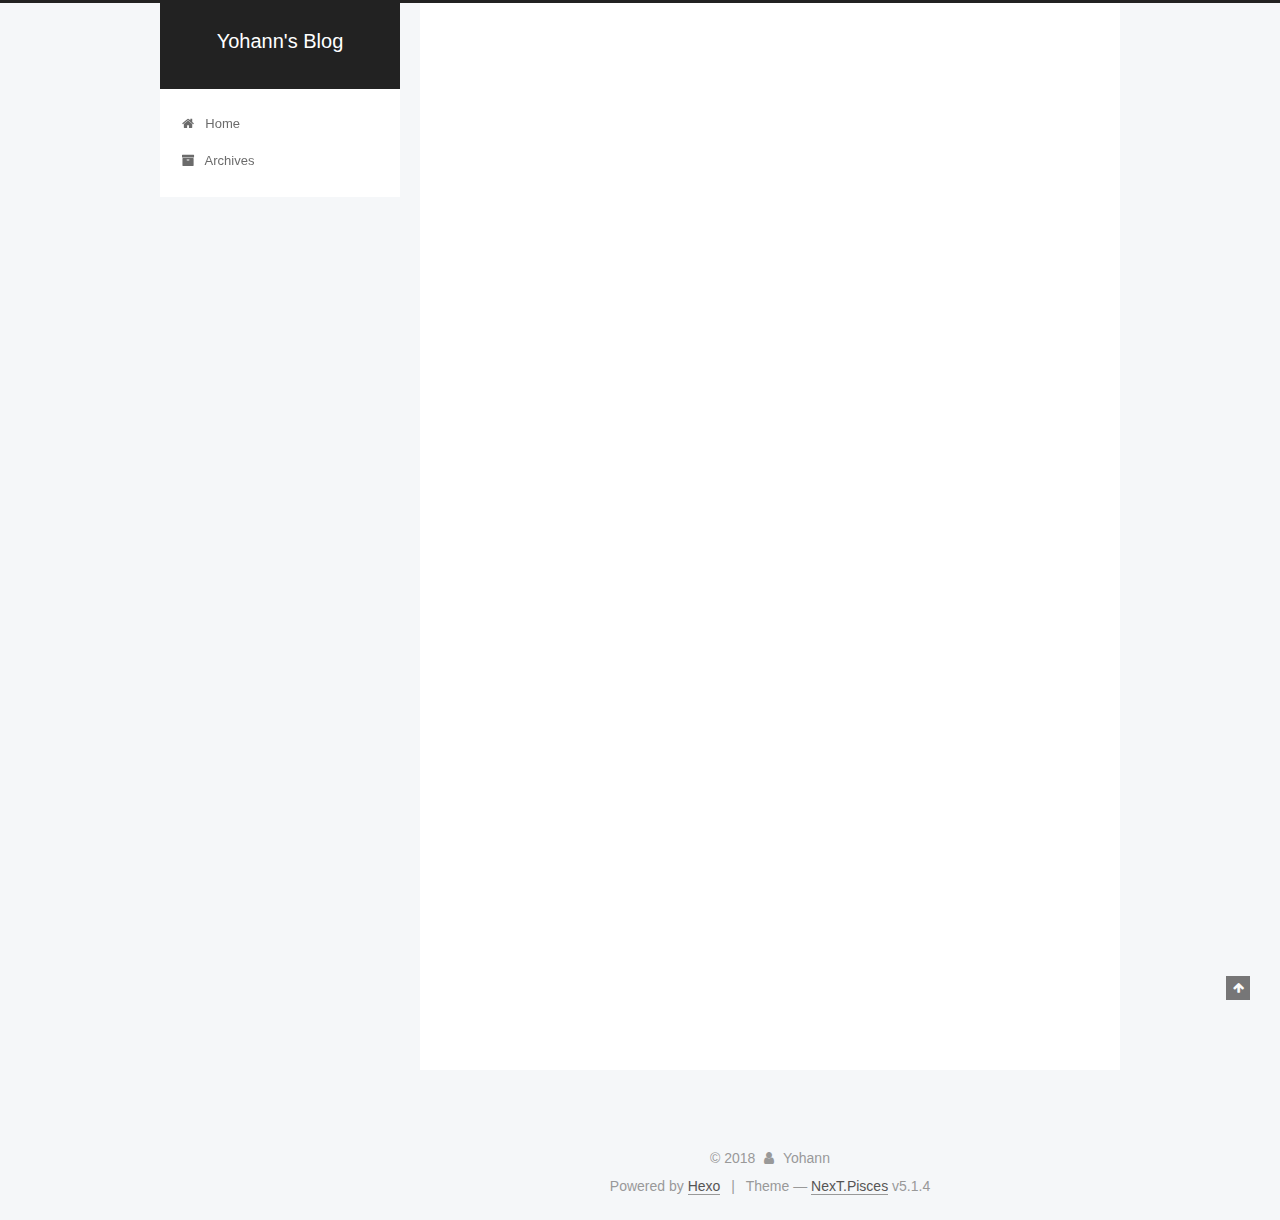
<file: index.html>
<!DOCTYPE html>



  


<html class="theme-next pisces use-motion" lang="en">
<head>
  <meta charset="UTF-8"/>
<meta http-equiv="X-UA-Compatible" content="IE=edge" />
<meta name="viewport" content="width=device-width, initial-scale=1, maximum-scale=1"/>
<meta name="theme-color" content="#222">









<meta http-equiv="Cache-Control" content="no-transform" />
<meta http-equiv="Cache-Control" content="no-siteapp" />
















  
  
  <link href="/lib/fancybox/source/jquery.fancybox.css?v=2.1.5" rel="stylesheet" type="text/css" />







<link href="/lib/font-awesome/css/font-awesome.min.css?v=4.6.2" rel="stylesheet" type="text/css" />

<link href="/css/main.css?v=5.1.4" rel="stylesheet" type="text/css" />


  <link rel="apple-touch-icon" sizes="180x180" href="/images/apple-touch-icon-next.png?v=5.1.4">


  <link rel="icon" type="image/png" sizes="32x32" href="/images/favicon-32x32-next.png?v=5.1.4">


  <link rel="icon" type="image/png" sizes="16x16" href="/images/favicon-16x16-next.png?v=5.1.4">


  <link rel="mask-icon" href="/images/logo.svg?v=5.1.4" color="#222">





  <meta name="keywords" content="Hexo, NexT" />










<meta property="og:type" content="website">
<meta property="og:title" content="Yohann&#39;s Blog">
<meta property="og:url" content="http://yoursite.com/index.html">
<meta property="og:site_name" content="Yohann&#39;s Blog">
<meta property="og:locale" content="en">
<meta name="twitter:card" content="summary">
<meta name="twitter:title" content="Yohann&#39;s Blog">



<script type="text/javascript" id="hexo.configurations">
  var NexT = window.NexT || {};
  var CONFIG = {
    root: '/',
    scheme: 'Pisces',
    version: '5.1.4',
    sidebar: {"position":"left","display":"post","offset":12,"b2t":false,"scrollpercent":false,"onmobile":false},
    fancybox: true,
    tabs: true,
    motion: {"enable":true,"async":false,"transition":{"post_block":"fadeIn","post_header":"slideDownIn","post_body":"slideDownIn","coll_header":"slideLeftIn","sidebar":"slideUpIn"}},
    duoshuo: {
      userId: '0',
      author: 'yohann'
    },
    algolia: {
      applicationID: '',
      apiKey: '',
      indexName: '',
      hits: {"per_page":10},
      labels: {"input_placeholder":"Search for Posts","hits_empty":"We didn't find any results for the search: ${query}","hits_stats":"${hits} results found in ${time} ms"}
    }
  };
</script>



  <link rel="canonical" href="http://yoursite.com/"/>





  <title>Yohann's Blog</title>
  








</head>

<body itemscope itemtype="http://schema.org/WebPage" lang="en">

  
  
    
  

  <div class="container sidebar-position-left 
  page-home">
    <div class="headband"></div>

    <header id="header" class="header" itemscope itemtype="http://schema.org/WPHeader">
      <div class="header-inner"><div class="site-brand-wrapper">
  <div class="site-meta ">
    

    <div class="custom-logo-site-title">
      <a href="/"  class="brand" rel="start">
        <span class="logo-line-before"><i></i></span>
        <span class="site-title">Yohann's Blog</span>
        <span class="logo-line-after"><i></i></span>
      </a>
    </div>
      
        <p class="site-subtitle"></p>
      
  </div>

  <div class="site-nav-toggle">
    <button>
      <span class="btn-bar"></span>
      <span class="btn-bar"></span>
      <span class="btn-bar"></span>
    </button>
  </div>
</div>

<nav class="site-nav">
  

  
    <ul id="menu" class="menu">
      
        
        <li class="menu-item menu-item-home">
          <a href="/" rel="section">
            
              <i class="menu-item-icon fa fa-fw fa-home"></i> <br />
            
            Home
          </a>
        </li>
      
        
        <li class="menu-item menu-item-archives">
          <a href="/archives/" rel="section">
            
              <i class="menu-item-icon fa fa-fw fa-archive"></i> <br />
            
            Archives
          </a>
        </li>
      

      
    </ul>
  

  
</nav>



 </div>
    </header>

    <main id="main" class="main">
      <div class="main-inner">
        <div class="content-wrap">
          <div id="content" class="content">
            
  <section id="posts" class="posts-expand">
    
      

  

  
  
  

  <article class="post post-type-normal" itemscope itemtype="http://schema.org/Article">
  
  
  
  <div class="post-block">
    <link itemprop="mainEntityOfPage" href="http://yoursite.com/2018/07/23/hello-world/">

    <span hidden itemprop="author" itemscope itemtype="http://schema.org/Person">
      <meta itemprop="name" content="Yohann">
      <meta itemprop="description" content="">
      <meta itemprop="image" content="/images/head.jpg">
    </span>

    <span hidden itemprop="publisher" itemscope itemtype="http://schema.org/Organization">
      <meta itemprop="name" content="Yohann's Blog">
    </span>

    
      <header class="post-header">

        
        
          <h1 class="post-title" itemprop="name headline">
                
                <a class="post-title-link" href="/2018/07/23/hello-world/" itemprop="url">Hello World</a></h1>
        

        <div class="post-meta">
          <span class="post-time">
            
              <span class="post-meta-item-icon">
                <i class="fa fa-calendar-o"></i>
              </span>
              
                <span class="post-meta-item-text">Posted on</span>
              
              <time title="Post created" itemprop="dateCreated datePublished" datetime="2018-07-23T16:26:42+08:00">
                2018-07-23
              </time>
            

            

            
          </span>

          

          
            
          

          
          

          

          

          

        </div>
      </header>
    

    
    
    
    <div class="post-body" itemprop="articleBody">

      
      

      
        
          
            <p>Welcome to <a href="https://hexo.io/" target="_blank" rel="noopener">Hexo</a>! This is your very first post. Check <a href="https://hexo.io/docs/" target="_blank" rel="noopener">documentation</a> for more info. If you get any problems when using Hexo, you can find the answer in <a href="https://hexo.io/docs/troubleshooting.html" target="_blank" rel="noopener">troubleshooting</a> or you can ask me on <a href="https://github.com/hexojs/hexo/issues" target="_blank" rel="noopener">GitHub</a>.</p>
<h2 id="Quick-Start"><a href="#Quick-Start" class="headerlink" title="Quick Start"></a>Quick Start</h2><h3 id="Create-a-new-post"><a href="#Create-a-new-post" class="headerlink" title="Create a new post"></a>Create a new post</h3><figure class="highlight bash"><table><tr><td class="gutter"><pre><span class="line">1</span><br></pre></td><td class="code"><pre><span class="line">$ hexo new <span class="string">"My New Post"</span></span><br></pre></td></tr></table></figure>
<p>More info: <a href="https://hexo.io/docs/writing.html" target="_blank" rel="noopener">Writing</a></p>
<h3 id="Run-server"><a href="#Run-server" class="headerlink" title="Run server"></a>Run server</h3><figure class="highlight bash"><table><tr><td class="gutter"><pre><span class="line">1</span><br></pre></td><td class="code"><pre><span class="line">$ hexo server</span><br></pre></td></tr></table></figure>
<p>More info: <a href="https://hexo.io/docs/server.html" target="_blank" rel="noopener">Server</a></p>
<h3 id="Generate-static-files"><a href="#Generate-static-files" class="headerlink" title="Generate static files"></a>Generate static files</h3><figure class="highlight bash"><table><tr><td class="gutter"><pre><span class="line">1</span><br></pre></td><td class="code"><pre><span class="line">$ hexo generate</span><br></pre></td></tr></table></figure>
<p>More info: <a href="https://hexo.io/docs/generating.html" target="_blank" rel="noopener">Generating</a></p>
<h3 id="Deploy-to-remote-sites"><a href="#Deploy-to-remote-sites" class="headerlink" title="Deploy to remote sites"></a>Deploy to remote sites</h3><figure class="highlight bash"><table><tr><td class="gutter"><pre><span class="line">1</span><br></pre></td><td class="code"><pre><span class="line">$ hexo deploy</span><br></pre></td></tr></table></figure>
<p>More info: <a href="https://hexo.io/docs/deployment.html" target="_blank" rel="noopener">Deployment</a></p>

          
        
      
    </div>
    
    
    

    

    

    

    <footer class="post-footer">
      

      

      

      
      
        <div class="post-eof"></div>
      
    </footer>
  </div>
  
  
  
  </article>


    
  </section>

  


          </div>
          


          

        </div>
        
          
  
  <div class="sidebar-toggle">
    <div class="sidebar-toggle-line-wrap">
      <span class="sidebar-toggle-line sidebar-toggle-line-first"></span>
      <span class="sidebar-toggle-line sidebar-toggle-line-middle"></span>
      <span class="sidebar-toggle-line sidebar-toggle-line-last"></span>
    </div>
  </div>

  <aside id="sidebar" class="sidebar">
    
    <div class="sidebar-inner">

      

      

      <section class="site-overview-wrap sidebar-panel sidebar-panel-active">
        <div class="site-overview">
          <div class="site-author motion-element" itemprop="author" itemscope itemtype="http://schema.org/Person">
            
              <img class="site-author-image" itemprop="image"
                src="/images/head.jpg"
                alt="Yohann" />
            
              <p class="site-author-name" itemprop="name">Yohann</p>
              <p class="site-description motion-element" itemprop="description"></p>
          </div>

          <nav class="site-state motion-element">

            
              <div class="site-state-item site-state-posts">
              
                <a href="/archives/">
              
                  <span class="site-state-item-count">1</span>
                  <span class="site-state-item-name">posts</span>
                </a>
              </div>
            

            

            

          </nav>

          

          

          
          

          
          

          

        </div>
      </section>

      

      

    </div>
  </aside>


        
      </div>
    </main>

    <footer id="footer" class="footer">
      <div class="footer-inner">
        <div class="copyright">&copy; <span itemprop="copyrightYear">2018</span>
  <span class="with-love">
    <i class="fa fa-user"></i>
  </span>
  <span class="author" itemprop="copyrightHolder">Yohann</span>

  
</div>


  <div class="powered-by">Powered by <a class="theme-link" target="_blank" href="https://hexo.io">Hexo</a></div>



  <span class="post-meta-divider">|</span>



  <div class="theme-info">Theme &mdash; <a class="theme-link" target="_blank" href="https://github.com/iissnan/hexo-theme-next">NexT.Pisces</a> v5.1.4</div>




        







        
      </div>
    </footer>

    
      <div class="back-to-top">
        <i class="fa fa-arrow-up"></i>
        
      </div>
    

    

  </div>

  

<script type="text/javascript">
  if (Object.prototype.toString.call(window.Promise) !== '[object Function]') {
    window.Promise = null;
  }
</script>









  












  
  
    <script type="text/javascript" src="/lib/jquery/index.js?v=2.1.3"></script>
  

  
  
    <script type="text/javascript" src="/lib/fastclick/lib/fastclick.min.js?v=1.0.6"></script>
  

  
  
    <script type="text/javascript" src="/lib/jquery_lazyload/jquery.lazyload.js?v=1.9.7"></script>
  

  
  
    <script type="text/javascript" src="/lib/velocity/velocity.min.js?v=1.2.1"></script>
  

  
  
    <script type="text/javascript" src="/lib/velocity/velocity.ui.min.js?v=1.2.1"></script>
  

  
  
    <script type="text/javascript" src="/lib/fancybox/source/jquery.fancybox.pack.js?v=2.1.5"></script>
  


  


  <script type="text/javascript" src="/js/src/utils.js?v=5.1.4"></script>

  <script type="text/javascript" src="/js/src/motion.js?v=5.1.4"></script>



  
  


  <script type="text/javascript" src="/js/src/affix.js?v=5.1.4"></script>

  <script type="text/javascript" src="/js/src/schemes/pisces.js?v=5.1.4"></script>



  

  


  <script type="text/javascript" src="/js/src/bootstrap.js?v=5.1.4"></script>



  


  




	





  





  












  





  

  

  

  
  

  

  

  

</body>
</html>
</file>
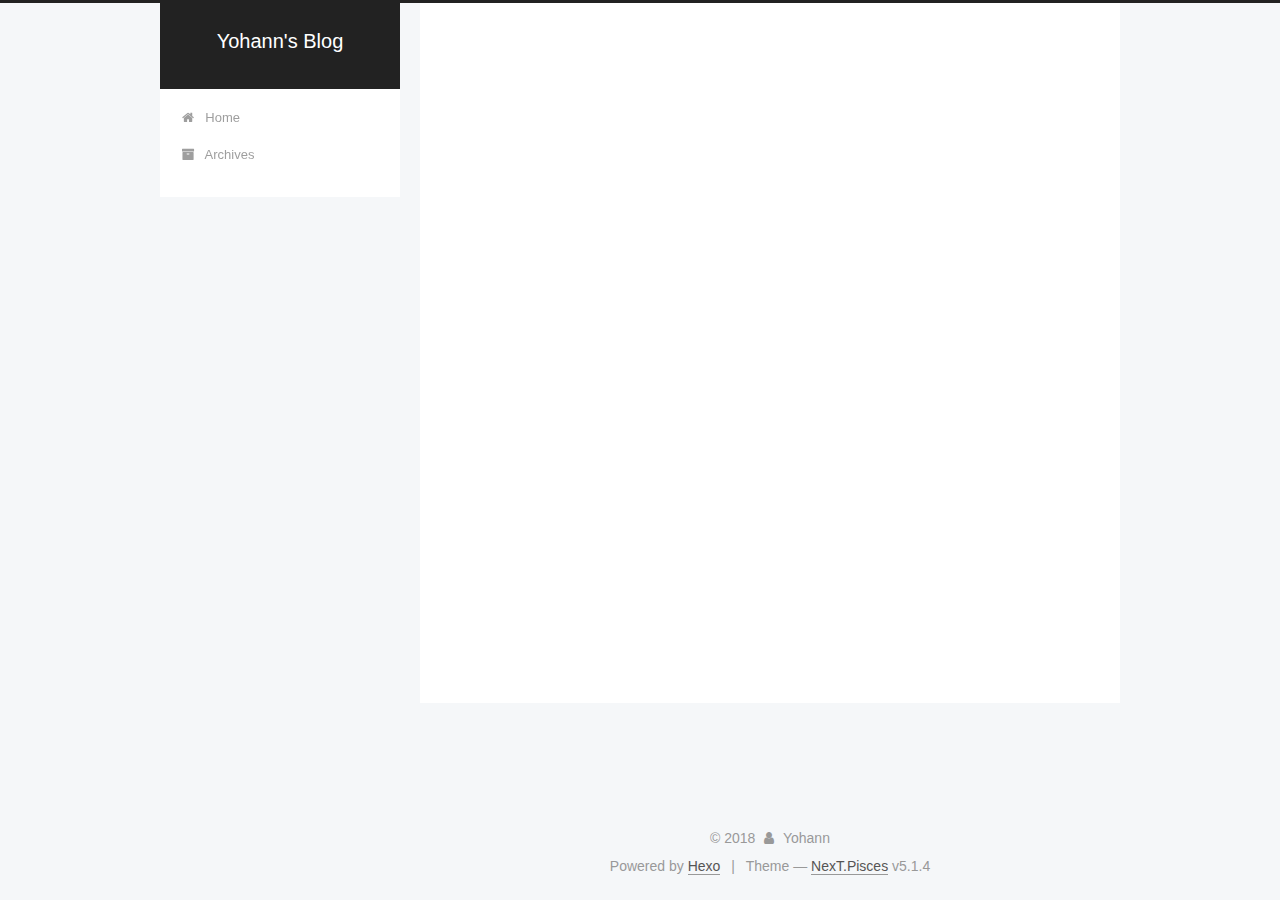
<file: archives/index.html>
<!DOCTYPE html>



  


<html class="theme-next pisces use-motion" lang="en">
<head>
  <meta charset="UTF-8"/>
<meta http-equiv="X-UA-Compatible" content="IE=edge" />
<meta name="viewport" content="width=device-width, initial-scale=1, maximum-scale=1"/>
<meta name="theme-color" content="#222">









<meta http-equiv="Cache-Control" content="no-transform" />
<meta http-equiv="Cache-Control" content="no-siteapp" />
















  
  
  <link href="/lib/fancybox/source/jquery.fancybox.css?v=2.1.5" rel="stylesheet" type="text/css" />







<link href="/lib/font-awesome/css/font-awesome.min.css?v=4.6.2" rel="stylesheet" type="text/css" />

<link href="/css/main.css?v=5.1.4" rel="stylesheet" type="text/css" />


  <link rel="apple-touch-icon" sizes="180x180" href="/images/apple-touch-icon-next.png?v=5.1.4">


  <link rel="icon" type="image/png" sizes="32x32" href="/images/favicon-32x32-next.png?v=5.1.4">


  <link rel="icon" type="image/png" sizes="16x16" href="/images/favicon-16x16-next.png?v=5.1.4">


  <link rel="mask-icon" href="/images/logo.svg?v=5.1.4" color="#222">





  <meta name="keywords" content="Hexo, NexT" />










<meta property="og:type" content="website">
<meta property="og:title" content="Yohann&#39;s Blog">
<meta property="og:url" content="http://yoursite.com/archives/index.html">
<meta property="og:site_name" content="Yohann&#39;s Blog">
<meta property="og:locale" content="en">
<meta name="twitter:card" content="summary">
<meta name="twitter:title" content="Yohann&#39;s Blog">



<script type="text/javascript" id="hexo.configurations">
  var NexT = window.NexT || {};
  var CONFIG = {
    root: '/',
    scheme: 'Pisces',
    version: '5.1.4',
    sidebar: {"position":"left","display":"post","offset":12,"b2t":false,"scrollpercent":false,"onmobile":false},
    fancybox: true,
    tabs: true,
    motion: {"enable":true,"async":false,"transition":{"post_block":"fadeIn","post_header":"slideDownIn","post_body":"slideDownIn","coll_header":"slideLeftIn","sidebar":"slideUpIn"}},
    duoshuo: {
      userId: '0',
      author: 'yohann'
    },
    algolia: {
      applicationID: '',
      apiKey: '',
      indexName: '',
      hits: {"per_page":10},
      labels: {"input_placeholder":"Search for Posts","hits_empty":"We didn't find any results for the search: ${query}","hits_stats":"${hits} results found in ${time} ms"}
    }
  };
</script>



  <link rel="canonical" href="http://yoursite.com/archives/"/>





  <title>Archive | Yohann's Blog</title>
  








</head>

<body itemscope itemtype="http://schema.org/WebPage" lang="en">

  
  
    
  

  <div class="container sidebar-position-left page-archive">
    <div class="headband"></div>

    <header id="header" class="header" itemscope itemtype="http://schema.org/WPHeader">
      <div class="header-inner"><div class="site-brand-wrapper">
  <div class="site-meta ">
    

    <div class="custom-logo-site-title">
      <a href="/"  class="brand" rel="start">
        <span class="logo-line-before"><i></i></span>
        <span class="site-title">Yohann's Blog</span>
        <span class="logo-line-after"><i></i></span>
      </a>
    </div>
      
        <p class="site-subtitle"></p>
      
  </div>

  <div class="site-nav-toggle">
    <button>
      <span class="btn-bar"></span>
      <span class="btn-bar"></span>
      <span class="btn-bar"></span>
    </button>
  </div>
</div>

<nav class="site-nav">
  

  
    <ul id="menu" class="menu">
      
        
        <li class="menu-item menu-item-home">
          <a href="/" rel="section">
            
              <i class="menu-item-icon fa fa-fw fa-home"></i> <br />
            
            Home
          </a>
        </li>
      
        
        <li class="menu-item menu-item-archives">
          <a href="/archives/" rel="section">
            
              <i class="menu-item-icon fa fa-fw fa-archive"></i> <br />
            
            Archives
          </a>
        </li>
      

      
    </ul>
  

  
</nav>



 </div>
    </header>

    <main id="main" class="main">
      <div class="main-inner">
        <div class="content-wrap">
          <div id="content" class="content">
            

  
  
  
  <div class="post-block archive">
    <div id="posts" class="posts-collapse">
      <span class="archive-move-on"></span>

      <span class="archive-page-counter">
        
        
        
          
        
        Um..! 1 post. Keep on posting.
      </span>

      

        
        
        

        
          
          <div class="collection-title">
            <h1 class="archive-year" id="archive-year-2018">2018</h1>
          </div>
        
        

        

  <article class="post post-type-normal" itemscope itemtype="http://schema.org/Article">
    <header class="post-header">

      <h2 class="post-title">
        
            <a class="post-title-link" href="/2018/07/23/hello-world/" itemprop="url">
              
                <span itemprop="name">Hello World</span>
              
            </a>
        
      </h2>

      <div class="post-meta">
        <time class="post-time" itemprop="dateCreated"
              datetime="2018-07-23T16:26:42+08:00"
              content="2018-07-23" >
          07-23
        </time>
      </div>

    </header>
  </article>



      

    </div>
  </div>
  
  
  

  



          </div>
          


          

        </div>
        
          
  
  <div class="sidebar-toggle">
    <div class="sidebar-toggle-line-wrap">
      <span class="sidebar-toggle-line sidebar-toggle-line-first"></span>
      <span class="sidebar-toggle-line sidebar-toggle-line-middle"></span>
      <span class="sidebar-toggle-line sidebar-toggle-line-last"></span>
    </div>
  </div>

  <aside id="sidebar" class="sidebar">
    
    <div class="sidebar-inner">

      

      

      <section class="site-overview-wrap sidebar-panel sidebar-panel-active">
        <div class="site-overview">
          <div class="site-author motion-element" itemprop="author" itemscope itemtype="http://schema.org/Person">
            
              <img class="site-author-image" itemprop="image"
                src="/images/head.jpg"
                alt="Yohann" />
            
              <p class="site-author-name" itemprop="name">Yohann</p>
              <p class="site-description motion-element" itemprop="description"></p>
          </div>

          <nav class="site-state motion-element">

            
              <div class="site-state-item site-state-posts">
              
                <a href="/archives/">
              
                  <span class="site-state-item-count">1</span>
                  <span class="site-state-item-name">posts</span>
                </a>
              </div>
            

            

            

          </nav>

          

          

          
          

          
          

          

        </div>
      </section>

      

      

    </div>
  </aside>


        
      </div>
    </main>

    <footer id="footer" class="footer">
      <div class="footer-inner">
        <div class="copyright">&copy; <span itemprop="copyrightYear">2018</span>
  <span class="with-love">
    <i class="fa fa-user"></i>
  </span>
  <span class="author" itemprop="copyrightHolder">Yohann</span>

  
</div>


  <div class="powered-by">Powered by <a class="theme-link" target="_blank" href="https://hexo.io">Hexo</a></div>



  <span class="post-meta-divider">|</span>



  <div class="theme-info">Theme &mdash; <a class="theme-link" target="_blank" href="https://github.com/iissnan/hexo-theme-next">NexT.Pisces</a> v5.1.4</div>




        







        
      </div>
    </footer>

    
      <div class="back-to-top">
        <i class="fa fa-arrow-up"></i>
        
      </div>
    

    

  </div>

  

<script type="text/javascript">
  if (Object.prototype.toString.call(window.Promise) !== '[object Function]') {
    window.Promise = null;
  }
</script>









  












  
  
    <script type="text/javascript" src="/lib/jquery/index.js?v=2.1.3"></script>
  

  
  
    <script type="text/javascript" src="/lib/fastclick/lib/fastclick.min.js?v=1.0.6"></script>
  

  
  
    <script type="text/javascript" src="/lib/jquery_lazyload/jquery.lazyload.js?v=1.9.7"></script>
  

  
  
    <script type="text/javascript" src="/lib/velocity/velocity.min.js?v=1.2.1"></script>
  

  
  
    <script type="text/javascript" src="/lib/velocity/velocity.ui.min.js?v=1.2.1"></script>
  

  
  
    <script type="text/javascript" src="/lib/fancybox/source/jquery.fancybox.pack.js?v=2.1.5"></script>
  


  


  <script type="text/javascript" src="/js/src/utils.js?v=5.1.4"></script>

  <script type="text/javascript" src="/js/src/motion.js?v=5.1.4"></script>



  
  


  <script type="text/javascript" src="/js/src/affix.js?v=5.1.4"></script>

  <script type="text/javascript" src="/js/src/schemes/pisces.js?v=5.1.4"></script>



  

  


  <script type="text/javascript" src="/js/src/bootstrap.js?v=5.1.4"></script>



  


  




	





  





  












  





  

  

  

  
  

  

  

  

</body>
</html>
</file>
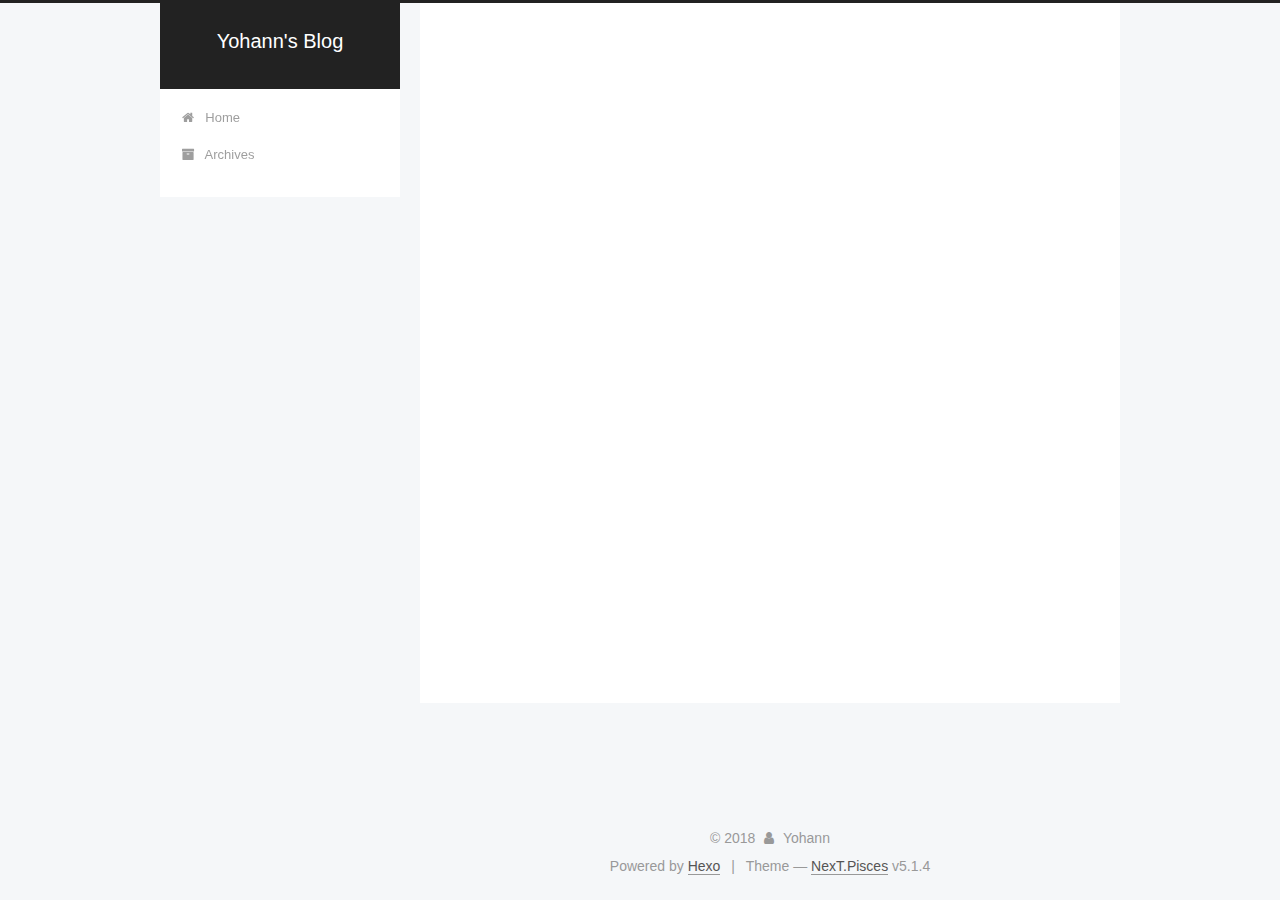
<file: archives/2018/index.html>
<!DOCTYPE html>



  


<html class="theme-next pisces use-motion" lang="en">
<head>
  <meta charset="UTF-8"/>
<meta http-equiv="X-UA-Compatible" content="IE=edge" />
<meta name="viewport" content="width=device-width, initial-scale=1, maximum-scale=1"/>
<meta name="theme-color" content="#222">









<meta http-equiv="Cache-Control" content="no-transform" />
<meta http-equiv="Cache-Control" content="no-siteapp" />
















  
  
  <link href="/lib/fancybox/source/jquery.fancybox.css?v=2.1.5" rel="stylesheet" type="text/css" />







<link href="/lib/font-awesome/css/font-awesome.min.css?v=4.6.2" rel="stylesheet" type="text/css" />

<link href="/css/main.css?v=5.1.4" rel="stylesheet" type="text/css" />


  <link rel="apple-touch-icon" sizes="180x180" href="/images/apple-touch-icon-next.png?v=5.1.4">


  <link rel="icon" type="image/png" sizes="32x32" href="/images/favicon-32x32-next.png?v=5.1.4">


  <link rel="icon" type="image/png" sizes="16x16" href="/images/favicon-16x16-next.png?v=5.1.4">


  <link rel="mask-icon" href="/images/logo.svg?v=5.1.4" color="#222">





  <meta name="keywords" content="Hexo, NexT" />










<meta property="og:type" content="website">
<meta property="og:title" content="Yohann&#39;s Blog">
<meta property="og:url" content="http://yoursite.com/archives/2018/index.html">
<meta property="og:site_name" content="Yohann&#39;s Blog">
<meta property="og:locale" content="en">
<meta name="twitter:card" content="summary">
<meta name="twitter:title" content="Yohann&#39;s Blog">



<script type="text/javascript" id="hexo.configurations">
  var NexT = window.NexT || {};
  var CONFIG = {
    root: '/',
    scheme: 'Pisces',
    version: '5.1.4',
    sidebar: {"position":"left","display":"post","offset":12,"b2t":false,"scrollpercent":false,"onmobile":false},
    fancybox: true,
    tabs: true,
    motion: {"enable":true,"async":false,"transition":{"post_block":"fadeIn","post_header":"slideDownIn","post_body":"slideDownIn","coll_header":"slideLeftIn","sidebar":"slideUpIn"}},
    duoshuo: {
      userId: '0',
      author: 'yohann'
    },
    algolia: {
      applicationID: '',
      apiKey: '',
      indexName: '',
      hits: {"per_page":10},
      labels: {"input_placeholder":"Search for Posts","hits_empty":"We didn't find any results for the search: ${query}","hits_stats":"${hits} results found in ${time} ms"}
    }
  };
</script>



  <link rel="canonical" href="http://yoursite.com/archives/2018/"/>





  <title>Archive | Yohann's Blog</title>
  








</head>

<body itemscope itemtype="http://schema.org/WebPage" lang="en">

  
  
    
  

  <div class="container sidebar-position-left page-archive">
    <div class="headband"></div>

    <header id="header" class="header" itemscope itemtype="http://schema.org/WPHeader">
      <div class="header-inner"><div class="site-brand-wrapper">
  <div class="site-meta ">
    

    <div class="custom-logo-site-title">
      <a href="/"  class="brand" rel="start">
        <span class="logo-line-before"><i></i></span>
        <span class="site-title">Yohann's Blog</span>
        <span class="logo-line-after"><i></i></span>
      </a>
    </div>
      
        <p class="site-subtitle"></p>
      
  </div>

  <div class="site-nav-toggle">
    <button>
      <span class="btn-bar"></span>
      <span class="btn-bar"></span>
      <span class="btn-bar"></span>
    </button>
  </div>
</div>

<nav class="site-nav">
  

  
    <ul id="menu" class="menu">
      
        
        <li class="menu-item menu-item-home">
          <a href="/" rel="section">
            
              <i class="menu-item-icon fa fa-fw fa-home"></i> <br />
            
            Home
          </a>
        </li>
      
        
        <li class="menu-item menu-item-archives">
          <a href="/archives/" rel="section">
            
              <i class="menu-item-icon fa fa-fw fa-archive"></i> <br />
            
            Archives
          </a>
        </li>
      

      
    </ul>
  

  
</nav>



 </div>
    </header>

    <main id="main" class="main">
      <div class="main-inner">
        <div class="content-wrap">
          <div id="content" class="content">
            

  
  
  
  <div class="post-block archive">
    <div id="posts" class="posts-collapse">
      <span class="archive-move-on"></span>

      <span class="archive-page-counter">
        
        
        
          
        
        Um..! 1 post. Keep on posting.
      </span>

      

        
        
        

        
          
          <div class="collection-title">
            <h1 class="archive-year" id="archive-year-2018">2018</h1>
          </div>
        
        

        

  <article class="post post-type-normal" itemscope itemtype="http://schema.org/Article">
    <header class="post-header">

      <h2 class="post-title">
        
            <a class="post-title-link" href="/2018/07/23/hello-world/" itemprop="url">
              
                <span itemprop="name">Hello World</span>
              
            </a>
        
      </h2>

      <div class="post-meta">
        <time class="post-time" itemprop="dateCreated"
              datetime="2018-07-23T16:26:42+08:00"
              content="2018-07-23" >
          07-23
        </time>
      </div>

    </header>
  </article>



      

    </div>
  </div>
  
  
  

  



          </div>
          


          

        </div>
        
          
  
  <div class="sidebar-toggle">
    <div class="sidebar-toggle-line-wrap">
      <span class="sidebar-toggle-line sidebar-toggle-line-first"></span>
      <span class="sidebar-toggle-line sidebar-toggle-line-middle"></span>
      <span class="sidebar-toggle-line sidebar-toggle-line-last"></span>
    </div>
  </div>

  <aside id="sidebar" class="sidebar">
    
    <div class="sidebar-inner">

      

      

      <section class="site-overview-wrap sidebar-panel sidebar-panel-active">
        <div class="site-overview">
          <div class="site-author motion-element" itemprop="author" itemscope itemtype="http://schema.org/Person">
            
              <img class="site-author-image" itemprop="image"
                src="/images/head.jpg"
                alt="Yohann" />
            
              <p class="site-author-name" itemprop="name">Yohann</p>
              <p class="site-description motion-element" itemprop="description"></p>
          </div>

          <nav class="site-state motion-element">

            
              <div class="site-state-item site-state-posts">
              
                <a href="/archives/">
              
                  <span class="site-state-item-count">1</span>
                  <span class="site-state-item-name">posts</span>
                </a>
              </div>
            

            

            

          </nav>

          

          

          
          

          
          

          

        </div>
      </section>

      

      

    </div>
  </aside>


        
      </div>
    </main>

    <footer id="footer" class="footer">
      <div class="footer-inner">
        <div class="copyright">&copy; <span itemprop="copyrightYear">2018</span>
  <span class="with-love">
    <i class="fa fa-user"></i>
  </span>
  <span class="author" itemprop="copyrightHolder">Yohann</span>

  
</div>


  <div class="powered-by">Powered by <a class="theme-link" target="_blank" href="https://hexo.io">Hexo</a></div>



  <span class="post-meta-divider">|</span>



  <div class="theme-info">Theme &mdash; <a class="theme-link" target="_blank" href="https://github.com/iissnan/hexo-theme-next">NexT.Pisces</a> v5.1.4</div>




        







        
      </div>
    </footer>

    
      <div class="back-to-top">
        <i class="fa fa-arrow-up"></i>
        
      </div>
    

    

  </div>

  

<script type="text/javascript">
  if (Object.prototype.toString.call(window.Promise) !== '[object Function]') {
    window.Promise = null;
  }
</script>









  












  
  
    <script type="text/javascript" src="/lib/jquery/index.js?v=2.1.3"></script>
  

  
  
    <script type="text/javascript" src="/lib/fastclick/lib/fastclick.min.js?v=1.0.6"></script>
  

  
  
    <script type="text/javascript" src="/lib/jquery_lazyload/jquery.lazyload.js?v=1.9.7"></script>
  

  
  
    <script type="text/javascript" src="/lib/velocity/velocity.min.js?v=1.2.1"></script>
  

  
  
    <script type="text/javascript" src="/lib/velocity/velocity.ui.min.js?v=1.2.1"></script>
  

  
  
    <script type="text/javascript" src="/lib/fancybox/source/jquery.fancybox.pack.js?v=2.1.5"></script>
  


  


  <script type="text/javascript" src="/js/src/utils.js?v=5.1.4"></script>

  <script type="text/javascript" src="/js/src/motion.js?v=5.1.4"></script>



  
  


  <script type="text/javascript" src="/js/src/affix.js?v=5.1.4"></script>

  <script type="text/javascript" src="/js/src/schemes/pisces.js?v=5.1.4"></script>



  

  


  <script type="text/javascript" src="/js/src/bootstrap.js?v=5.1.4"></script>



  


  




	





  





  












  





  

  

  

  
  

  

  

  

</body>
</html>
</file>
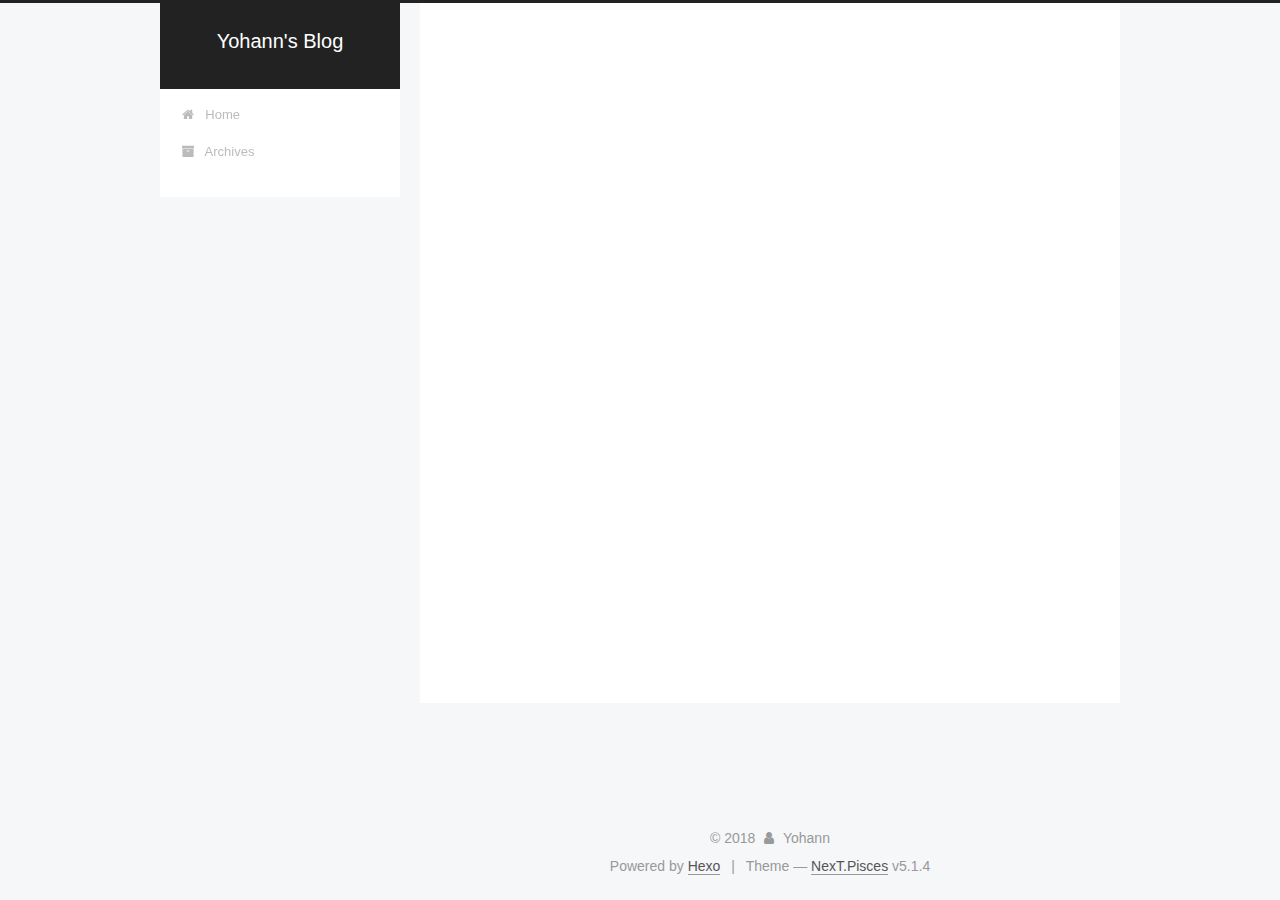
<file: archives/2018/07/index.html>
<!DOCTYPE html>



  


<html class="theme-next pisces use-motion" lang="en">
<head>
  <meta charset="UTF-8"/>
<meta http-equiv="X-UA-Compatible" content="IE=edge" />
<meta name="viewport" content="width=device-width, initial-scale=1, maximum-scale=1"/>
<meta name="theme-color" content="#222">









<meta http-equiv="Cache-Control" content="no-transform" />
<meta http-equiv="Cache-Control" content="no-siteapp" />
















  
  
  <link href="/lib/fancybox/source/jquery.fancybox.css?v=2.1.5" rel="stylesheet" type="text/css" />







<link href="/lib/font-awesome/css/font-awesome.min.css?v=4.6.2" rel="stylesheet" type="text/css" />

<link href="/css/main.css?v=5.1.4" rel="stylesheet" type="text/css" />


  <link rel="apple-touch-icon" sizes="180x180" href="/images/apple-touch-icon-next.png?v=5.1.4">


  <link rel="icon" type="image/png" sizes="32x32" href="/images/favicon-32x32-next.png?v=5.1.4">


  <link rel="icon" type="image/png" sizes="16x16" href="/images/favicon-16x16-next.png?v=5.1.4">


  <link rel="mask-icon" href="/images/logo.svg?v=5.1.4" color="#222">





  <meta name="keywords" content="Hexo, NexT" />










<meta property="og:type" content="website">
<meta property="og:title" content="Yohann&#39;s Blog">
<meta property="og:url" content="http://yoursite.com/archives/2018/07/index.html">
<meta property="og:site_name" content="Yohann&#39;s Blog">
<meta property="og:locale" content="en">
<meta name="twitter:card" content="summary">
<meta name="twitter:title" content="Yohann&#39;s Blog">



<script type="text/javascript" id="hexo.configurations">
  var NexT = window.NexT || {};
  var CONFIG = {
    root: '/',
    scheme: 'Pisces',
    version: '5.1.4',
    sidebar: {"position":"left","display":"post","offset":12,"b2t":false,"scrollpercent":false,"onmobile":false},
    fancybox: true,
    tabs: true,
    motion: {"enable":true,"async":false,"transition":{"post_block":"fadeIn","post_header":"slideDownIn","post_body":"slideDownIn","coll_header":"slideLeftIn","sidebar":"slideUpIn"}},
    duoshuo: {
      userId: '0',
      author: 'yohann'
    },
    algolia: {
      applicationID: '',
      apiKey: '',
      indexName: '',
      hits: {"per_page":10},
      labels: {"input_placeholder":"Search for Posts","hits_empty":"We didn't find any results for the search: ${query}","hits_stats":"${hits} results found in ${time} ms"}
    }
  };
</script>



  <link rel="canonical" href="http://yoursite.com/archives/2018/07/"/>





  <title>Archive | Yohann's Blog</title>
  








</head>

<body itemscope itemtype="http://schema.org/WebPage" lang="en">

  
  
    
  

  <div class="container sidebar-position-left page-archive">
    <div class="headband"></div>

    <header id="header" class="header" itemscope itemtype="http://schema.org/WPHeader">
      <div class="header-inner"><div class="site-brand-wrapper">
  <div class="site-meta ">
    

    <div class="custom-logo-site-title">
      <a href="/"  class="brand" rel="start">
        <span class="logo-line-before"><i></i></span>
        <span class="site-title">Yohann's Blog</span>
        <span class="logo-line-after"><i></i></span>
      </a>
    </div>
      
        <p class="site-subtitle"></p>
      
  </div>

  <div class="site-nav-toggle">
    <button>
      <span class="btn-bar"></span>
      <span class="btn-bar"></span>
      <span class="btn-bar"></span>
    </button>
  </div>
</div>

<nav class="site-nav">
  

  
    <ul id="menu" class="menu">
      
        
        <li class="menu-item menu-item-home">
          <a href="/" rel="section">
            
              <i class="menu-item-icon fa fa-fw fa-home"></i> <br />
            
            Home
          </a>
        </li>
      
        
        <li class="menu-item menu-item-archives">
          <a href="/archives/" rel="section">
            
              <i class="menu-item-icon fa fa-fw fa-archive"></i> <br />
            
            Archives
          </a>
        </li>
      

      
    </ul>
  

  
</nav>



 </div>
    </header>

    <main id="main" class="main">
      <div class="main-inner">
        <div class="content-wrap">
          <div id="content" class="content">
            

  
  
  
  <div class="post-block archive">
    <div id="posts" class="posts-collapse">
      <span class="archive-move-on"></span>

      <span class="archive-page-counter">
        
        
        
          
        
        Um..! 1 post. Keep on posting.
      </span>

      

        
        
        

        
          
          <div class="collection-title">
            <h1 class="archive-year" id="archive-year-2018">2018</h1>
          </div>
        
        

        

  <article class="post post-type-normal" itemscope itemtype="http://schema.org/Article">
    <header class="post-header">

      <h2 class="post-title">
        
            <a class="post-title-link" href="/2018/07/23/hello-world/" itemprop="url">
              
                <span itemprop="name">Hello World</span>
              
            </a>
        
      </h2>

      <div class="post-meta">
        <time class="post-time" itemprop="dateCreated"
              datetime="2018-07-23T16:26:42+08:00"
              content="2018-07-23" >
          07-23
        </time>
      </div>

    </header>
  </article>



      

    </div>
  </div>
  
  
  

  



          </div>
          


          

        </div>
        
          
  
  <div class="sidebar-toggle">
    <div class="sidebar-toggle-line-wrap">
      <span class="sidebar-toggle-line sidebar-toggle-line-first"></span>
      <span class="sidebar-toggle-line sidebar-toggle-line-middle"></span>
      <span class="sidebar-toggle-line sidebar-toggle-line-last"></span>
    </div>
  </div>

  <aside id="sidebar" class="sidebar">
    
    <div class="sidebar-inner">

      

      

      <section class="site-overview-wrap sidebar-panel sidebar-panel-active">
        <div class="site-overview">
          <div class="site-author motion-element" itemprop="author" itemscope itemtype="http://schema.org/Person">
            
              <img class="site-author-image" itemprop="image"
                src="/images/head.jpg"
                alt="Yohann" />
            
              <p class="site-author-name" itemprop="name">Yohann</p>
              <p class="site-description motion-element" itemprop="description"></p>
          </div>

          <nav class="site-state motion-element">

            
              <div class="site-state-item site-state-posts">
              
                <a href="/archives/">
              
                  <span class="site-state-item-count">1</span>
                  <span class="site-state-item-name">posts</span>
                </a>
              </div>
            

            

            

          </nav>

          

          

          
          

          
          

          

        </div>
      </section>

      

      

    </div>
  </aside>


        
      </div>
    </main>

    <footer id="footer" class="footer">
      <div class="footer-inner">
        <div class="copyright">&copy; <span itemprop="copyrightYear">2018</span>
  <span class="with-love">
    <i class="fa fa-user"></i>
  </span>
  <span class="author" itemprop="copyrightHolder">Yohann</span>

  
</div>


  <div class="powered-by">Powered by <a class="theme-link" target="_blank" href="https://hexo.io">Hexo</a></div>



  <span class="post-meta-divider">|</span>



  <div class="theme-info">Theme &mdash; <a class="theme-link" target="_blank" href="https://github.com/iissnan/hexo-theme-next">NexT.Pisces</a> v5.1.4</div>




        







        
      </div>
    </footer>

    
      <div class="back-to-top">
        <i class="fa fa-arrow-up"></i>
        
      </div>
    

    

  </div>

  

<script type="text/javascript">
  if (Object.prototype.toString.call(window.Promise) !== '[object Function]') {
    window.Promise = null;
  }
</script>









  












  
  
    <script type="text/javascript" src="/lib/jquery/index.js?v=2.1.3"></script>
  

  
  
    <script type="text/javascript" src="/lib/fastclick/lib/fastclick.min.js?v=1.0.6"></script>
  

  
  
    <script type="text/javascript" src="/lib/jquery_lazyload/jquery.lazyload.js?v=1.9.7"></script>
  

  
  
    <script type="text/javascript" src="/lib/velocity/velocity.min.js?v=1.2.1"></script>
  

  
  
    <script type="text/javascript" src="/lib/velocity/velocity.ui.min.js?v=1.2.1"></script>
  

  
  
    <script type="text/javascript" src="/lib/fancybox/source/jquery.fancybox.pack.js?v=2.1.5"></script>
  


  


  <script type="text/javascript" src="/js/src/utils.js?v=5.1.4"></script>

  <script type="text/javascript" src="/js/src/motion.js?v=5.1.4"></script>



  
  


  <script type="text/javascript" src="/js/src/affix.js?v=5.1.4"></script>

  <script type="text/javascript" src="/js/src/schemes/pisces.js?v=5.1.4"></script>



  

  


  <script type="text/javascript" src="/js/src/bootstrap.js?v=5.1.4"></script>



  


  




	





  





  












  





  

  

  

  
  

  

  

  

</body>
</html>
</file>
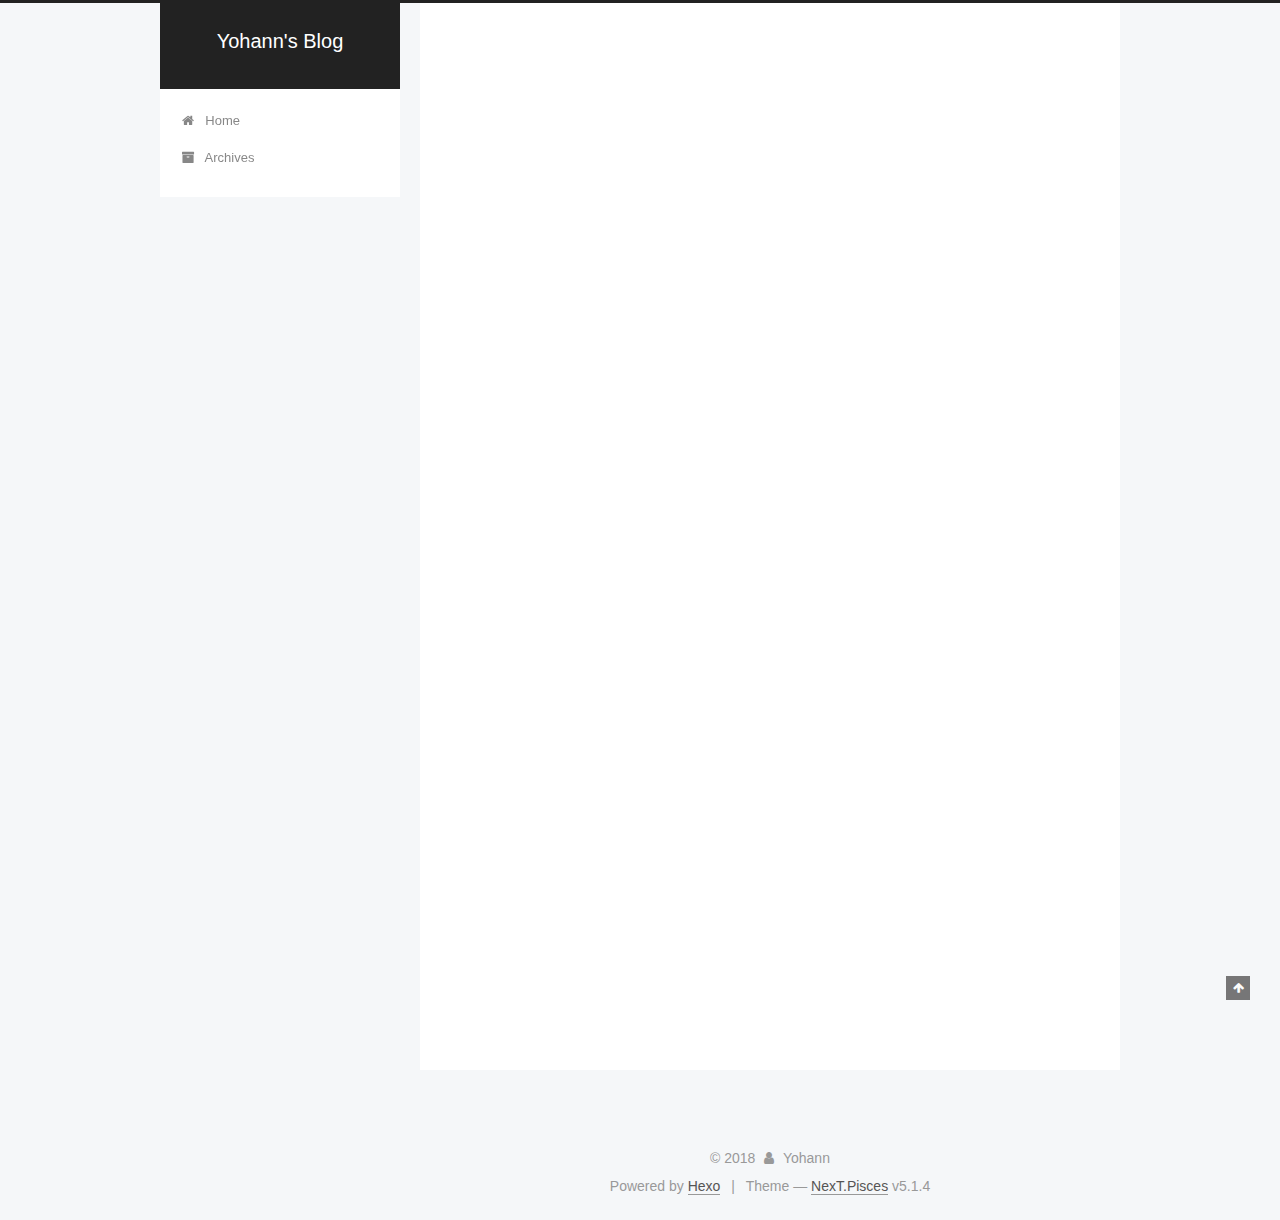
<file: 2018/07/23/hello-world/index.html>
<!DOCTYPE html>



  


<html class="theme-next pisces use-motion" lang="en">
<head>
  <meta charset="UTF-8"/>
<meta http-equiv="X-UA-Compatible" content="IE=edge" />
<meta name="viewport" content="width=device-width, initial-scale=1, maximum-scale=1"/>
<meta name="theme-color" content="#222">









<meta http-equiv="Cache-Control" content="no-transform" />
<meta http-equiv="Cache-Control" content="no-siteapp" />
















  
  
  <link href="/lib/fancybox/source/jquery.fancybox.css?v=2.1.5" rel="stylesheet" type="text/css" />







<link href="/lib/font-awesome/css/font-awesome.min.css?v=4.6.2" rel="stylesheet" type="text/css" />

<link href="/css/main.css?v=5.1.4" rel="stylesheet" type="text/css" />


  <link rel="apple-touch-icon" sizes="180x180" href="/images/apple-touch-icon-next.png?v=5.1.4">


  <link rel="icon" type="image/png" sizes="32x32" href="/images/favicon-32x32-next.png?v=5.1.4">


  <link rel="icon" type="image/png" sizes="16x16" href="/images/favicon-16x16-next.png?v=5.1.4">


  <link rel="mask-icon" href="/images/logo.svg?v=5.1.4" color="#222">





  <meta name="keywords" content="Hexo, NexT" />










<meta name="description" content="Welcome to Hexo! This is your very first post. Check documentation for more info. If you get any problems when using Hexo, you can find the answer in troubleshooting or you can ask me on GitHub. Quick">
<meta property="og:type" content="article">
<meta property="og:title" content="Hello World">
<meta property="og:url" content="http://yoursite.com/2018/07/23/hello-world/index.html">
<meta property="og:site_name" content="Yohann&#39;s Blog">
<meta property="og:description" content="Welcome to Hexo! This is your very first post. Check documentation for more info. If you get any problems when using Hexo, you can find the answer in troubleshooting or you can ask me on GitHub. Quick">
<meta property="og:locale" content="en">
<meta property="og:updated_time" content="2018-07-23T08:26:42.888Z">
<meta name="twitter:card" content="summary">
<meta name="twitter:title" content="Hello World">
<meta name="twitter:description" content="Welcome to Hexo! This is your very first post. Check documentation for more info. If you get any problems when using Hexo, you can find the answer in troubleshooting or you can ask me on GitHub. Quick">



<script type="text/javascript" id="hexo.configurations">
  var NexT = window.NexT || {};
  var CONFIG = {
    root: '/',
    scheme: 'Pisces',
    version: '5.1.4',
    sidebar: {"position":"left","display":"post","offset":12,"b2t":false,"scrollpercent":false,"onmobile":false},
    fancybox: true,
    tabs: true,
    motion: {"enable":true,"async":false,"transition":{"post_block":"fadeIn","post_header":"slideDownIn","post_body":"slideDownIn","coll_header":"slideLeftIn","sidebar":"slideUpIn"}},
    duoshuo: {
      userId: '0',
      author: 'yohann'
    },
    algolia: {
      applicationID: '',
      apiKey: '',
      indexName: '',
      hits: {"per_page":10},
      labels: {"input_placeholder":"Search for Posts","hits_empty":"We didn't find any results for the search: ${query}","hits_stats":"${hits} results found in ${time} ms"}
    }
  };
</script>



  <link rel="canonical" href="http://yoursite.com/2018/07/23/hello-world/"/>





  <title>Hello World | Yohann's Blog</title>
  








</head>

<body itemscope itemtype="http://schema.org/WebPage" lang="en">

  
  
    
  

  <div class="container sidebar-position-left page-post-detail">
    <div class="headband"></div>

    <header id="header" class="header" itemscope itemtype="http://schema.org/WPHeader">
      <div class="header-inner"><div class="site-brand-wrapper">
  <div class="site-meta ">
    

    <div class="custom-logo-site-title">
      <a href="/"  class="brand" rel="start">
        <span class="logo-line-before"><i></i></span>
        <span class="site-title">Yohann's Blog</span>
        <span class="logo-line-after"><i></i></span>
      </a>
    </div>
      
        <p class="site-subtitle"></p>
      
  </div>

  <div class="site-nav-toggle">
    <button>
      <span class="btn-bar"></span>
      <span class="btn-bar"></span>
      <span class="btn-bar"></span>
    </button>
  </div>
</div>

<nav class="site-nav">
  

  
    <ul id="menu" class="menu">
      
        
        <li class="menu-item menu-item-home">
          <a href="/" rel="section">
            
              <i class="menu-item-icon fa fa-fw fa-home"></i> <br />
            
            Home
          </a>
        </li>
      
        
        <li class="menu-item menu-item-archives">
          <a href="/archives/" rel="section">
            
              <i class="menu-item-icon fa fa-fw fa-archive"></i> <br />
            
            Archives
          </a>
        </li>
      

      
    </ul>
  

  
</nav>



 </div>
    </header>

    <main id="main" class="main">
      <div class="main-inner">
        <div class="content-wrap">
          <div id="content" class="content">
            

  <div id="posts" class="posts-expand">
    

  

  
  
  

  <article class="post post-type-normal" itemscope itemtype="http://schema.org/Article">
  
  
  
  <div class="post-block">
    <link itemprop="mainEntityOfPage" href="http://yoursite.com/2018/07/23/hello-world/">

    <span hidden itemprop="author" itemscope itemtype="http://schema.org/Person">
      <meta itemprop="name" content="Yohann">
      <meta itemprop="description" content="">
      <meta itemprop="image" content="/images/head.jpg">
    </span>

    <span hidden itemprop="publisher" itemscope itemtype="http://schema.org/Organization">
      <meta itemprop="name" content="Yohann's Blog">
    </span>

    
      <header class="post-header">

        
        
          <h1 class="post-title" itemprop="name headline">Hello World</h1>
        

        <div class="post-meta">
          <span class="post-time">
            
              <span class="post-meta-item-icon">
                <i class="fa fa-calendar-o"></i>
              </span>
              
                <span class="post-meta-item-text">Posted on</span>
              
              <time title="Post created" itemprop="dateCreated datePublished" datetime="2018-07-23T16:26:42+08:00">
                2018-07-23
              </time>
            

            

            
          </span>

          

          
            
          

          
          

          

          

          

        </div>
      </header>
    

    
    
    
    <div class="post-body" itemprop="articleBody">

      
      

      
        <p>Welcome to <a href="https://hexo.io/" target="_blank" rel="noopener">Hexo</a>! This is your very first post. Check <a href="https://hexo.io/docs/" target="_blank" rel="noopener">documentation</a> for more info. If you get any problems when using Hexo, you can find the answer in <a href="https://hexo.io/docs/troubleshooting.html" target="_blank" rel="noopener">troubleshooting</a> or you can ask me on <a href="https://github.com/hexojs/hexo/issues" target="_blank" rel="noopener">GitHub</a>.</p>
<h2 id="Quick-Start"><a href="#Quick-Start" class="headerlink" title="Quick Start"></a>Quick Start</h2><h3 id="Create-a-new-post"><a href="#Create-a-new-post" class="headerlink" title="Create a new post"></a>Create a new post</h3><figure class="highlight bash"><table><tr><td class="gutter"><pre><span class="line">1</span><br></pre></td><td class="code"><pre><span class="line">$ hexo new <span class="string">"My New Post"</span></span><br></pre></td></tr></table></figure>
<p>More info: <a href="https://hexo.io/docs/writing.html" target="_blank" rel="noopener">Writing</a></p>
<h3 id="Run-server"><a href="#Run-server" class="headerlink" title="Run server"></a>Run server</h3><figure class="highlight bash"><table><tr><td class="gutter"><pre><span class="line">1</span><br></pre></td><td class="code"><pre><span class="line">$ hexo server</span><br></pre></td></tr></table></figure>
<p>More info: <a href="https://hexo.io/docs/server.html" target="_blank" rel="noopener">Server</a></p>
<h3 id="Generate-static-files"><a href="#Generate-static-files" class="headerlink" title="Generate static files"></a>Generate static files</h3><figure class="highlight bash"><table><tr><td class="gutter"><pre><span class="line">1</span><br></pre></td><td class="code"><pre><span class="line">$ hexo generate</span><br></pre></td></tr></table></figure>
<p>More info: <a href="https://hexo.io/docs/generating.html" target="_blank" rel="noopener">Generating</a></p>
<h3 id="Deploy-to-remote-sites"><a href="#Deploy-to-remote-sites" class="headerlink" title="Deploy to remote sites"></a>Deploy to remote sites</h3><figure class="highlight bash"><table><tr><td class="gutter"><pre><span class="line">1</span><br></pre></td><td class="code"><pre><span class="line">$ hexo deploy</span><br></pre></td></tr></table></figure>
<p>More info: <a href="https://hexo.io/docs/deployment.html" target="_blank" rel="noopener">Deployment</a></p>

      
    </div>
    
    
    

    

    

    

    <footer class="post-footer">
      

      
      
      

      

      
      
    </footer>
  </div>
  
  
  
  </article>



    <div class="post-spread">
      
    </div>
  </div>


          </div>
          


          

  



        </div>
        
          
  
  <div class="sidebar-toggle">
    <div class="sidebar-toggle-line-wrap">
      <span class="sidebar-toggle-line sidebar-toggle-line-first"></span>
      <span class="sidebar-toggle-line sidebar-toggle-line-middle"></span>
      <span class="sidebar-toggle-line sidebar-toggle-line-last"></span>
    </div>
  </div>

  <aside id="sidebar" class="sidebar">
    
    <div class="sidebar-inner">

      

      
        <ul class="sidebar-nav motion-element">
          <li class="sidebar-nav-toc sidebar-nav-active" data-target="post-toc-wrap">
            Table of Contents
          </li>
          <li class="sidebar-nav-overview" data-target="site-overview-wrap">
            Overview
          </li>
        </ul>
      

      <section class="site-overview-wrap sidebar-panel">
        <div class="site-overview">
          <div class="site-author motion-element" itemprop="author" itemscope itemtype="http://schema.org/Person">
            
              <img class="site-author-image" itemprop="image"
                src="/images/head.jpg"
                alt="Yohann" />
            
              <p class="site-author-name" itemprop="name">Yohann</p>
              <p class="site-description motion-element" itemprop="description"></p>
          </div>

          <nav class="site-state motion-element">

            
              <div class="site-state-item site-state-posts">
              
                <a href="/archives/">
              
                  <span class="site-state-item-count">1</span>
                  <span class="site-state-item-name">posts</span>
                </a>
              </div>
            

            

            

          </nav>

          

          

          
          

          
          

          

        </div>
      </section>

      
      <!--noindex-->
        <section class="post-toc-wrap motion-element sidebar-panel sidebar-panel-active">
          <div class="post-toc">

            
              
            

            
              <div class="post-toc-content"><ol class="nav"><li class="nav-item nav-level-2"><a class="nav-link" href="#Quick-Start"><span class="nav-number">1.</span> <span class="nav-text">Quick Start</span></a><ol class="nav-child"><li class="nav-item nav-level-3"><a class="nav-link" href="#Create-a-new-post"><span class="nav-number">1.1.</span> <span class="nav-text">Create a new post</span></a></li><li class="nav-item nav-level-3"><a class="nav-link" href="#Run-server"><span class="nav-number">1.2.</span> <span class="nav-text">Run server</span></a></li><li class="nav-item nav-level-3"><a class="nav-link" href="#Generate-static-files"><span class="nav-number">1.3.</span> <span class="nav-text">Generate static files</span></a></li><li class="nav-item nav-level-3"><a class="nav-link" href="#Deploy-to-remote-sites"><span class="nav-number">1.4.</span> <span class="nav-text">Deploy to remote sites</span></a></li></ol></li></ol></div>
            

          </div>
        </section>
      <!--/noindex-->
      

      

    </div>
  </aside>


        
      </div>
    </main>

    <footer id="footer" class="footer">
      <div class="footer-inner">
        <div class="copyright">&copy; <span itemprop="copyrightYear">2018</span>
  <span class="with-love">
    <i class="fa fa-user"></i>
  </span>
  <span class="author" itemprop="copyrightHolder">Yohann</span>

  
</div>


  <div class="powered-by">Powered by <a class="theme-link" target="_blank" href="https://hexo.io">Hexo</a></div>



  <span class="post-meta-divider">|</span>



  <div class="theme-info">Theme &mdash; <a class="theme-link" target="_blank" href="https://github.com/iissnan/hexo-theme-next">NexT.Pisces</a> v5.1.4</div>




        







        
      </div>
    </footer>

    
      <div class="back-to-top">
        <i class="fa fa-arrow-up"></i>
        
      </div>
    

    

  </div>

  

<script type="text/javascript">
  if (Object.prototype.toString.call(window.Promise) !== '[object Function]') {
    window.Promise = null;
  }
</script>









  












  
  
    <script type="text/javascript" src="/lib/jquery/index.js?v=2.1.3"></script>
  

  
  
    <script type="text/javascript" src="/lib/fastclick/lib/fastclick.min.js?v=1.0.6"></script>
  

  
  
    <script type="text/javascript" src="/lib/jquery_lazyload/jquery.lazyload.js?v=1.9.7"></script>
  

  
  
    <script type="text/javascript" src="/lib/velocity/velocity.min.js?v=1.2.1"></script>
  

  
  
    <script type="text/javascript" src="/lib/velocity/velocity.ui.min.js?v=1.2.1"></script>
  

  
  
    <script type="text/javascript" src="/lib/fancybox/source/jquery.fancybox.pack.js?v=2.1.5"></script>
  


  


  <script type="text/javascript" src="/js/src/utils.js?v=5.1.4"></script>

  <script type="text/javascript" src="/js/src/motion.js?v=5.1.4"></script>



  
  


  <script type="text/javascript" src="/js/src/affix.js?v=5.1.4"></script>

  <script type="text/javascript" src="/js/src/schemes/pisces.js?v=5.1.4"></script>



  
  <script type="text/javascript" src="/js/src/scrollspy.js?v=5.1.4"></script>
<script type="text/javascript" src="/js/src/post-details.js?v=5.1.4"></script>



  


  <script type="text/javascript" src="/js/src/bootstrap.js?v=5.1.4"></script>



  


  




	





  





  












  





  

  

  

  
  

  

  

  

</body>
</html>
</file>
<file: css/main.css>
/* normalize.css v3.0.2 | MIT License | git.io/normalize */
html {
  font-family: sans-serif; /* 1 */
  -ms-text-size-adjust: 100%; /* 2 */
  -webkit-text-size-adjust: 100%; /* 2 */
}
body {
  margin: 0;
}
article,
aside,
details,
figcaption,
figure,
footer,
header,
hgroup,
main,
menu,
nav,
section,
summary {
  display: block;
}
audio,
canvas,
progress,
video {
  display: inline-block; /* 1 */
  vertical-align: baseline; /* 2 */
}
audio:not([controls]) {
  display: none;
  height: 0;
}
[hidden],
template {
  display: none;
}
a {
  background-color: transparent;
}
a:active,
a:hover {
  outline: 0;
}
abbr[title] {
  border-bottom: 1px dotted;
}
b,
strong {
  font-weight: bold;
}
dfn {
  font-style: italic;
}
h1 {
  font-size: 2em;
  margin: 0.67em 0;
}
mark {
  background: #ff0;
  color: #000;
}
small {
  font-size: 80%;
}
sub,
sup {
  font-size: 75%;
  line-height: 0;
  position: relative;
  vertical-align: baseline;
}
sup {
  top: -0.5em;
}
sub {
  bottom: -0.25em;
}
img {
  border: 0;
}
svg:not(:root) {
  overflow: hidden;
}
figure {
  margin: 1em 40px;
}
hr {
  -moz-box-sizing: content-box;
  box-sizing: content-box;
  height: 0;
}
pre {
  overflow: auto;
}
code,
kbd,
pre,
samp {
  font-family: monospace, monospace;
  font-size: 1em;
}
button,
input,
optgroup,
select,
textarea {
  color: inherit; /* 1 */
  font: inherit; /* 2 */
  margin: 0; /* 3 */
}
button {
  overflow: visible;
}
button,
select {
  text-transform: none;
}
button,
html input[type="button"],
input[type="reset"],
input[type="submit"] {
  -webkit-appearance: button; /* 2 */
  cursor: pointer; /* 3 */
}
button[disabled],
html input[disabled] {
  cursor: default;
}
button::-moz-focus-inner,
input::-moz-focus-inner {
  border: 0;
  padding: 0;
}
input {
  line-height: normal;
}
input[type="checkbox"],
input[type="radio"] {
  box-sizing: border-box; /* 1 */
  padding: 0; /* 2 */
}
input[type="number"]::-webkit-inner-spin-button,
input[type="number"]::-webkit-outer-spin-button {
  height: auto;
}
input[type="search"] {
  -webkit-appearance: textfield; /* 1 */
  -moz-box-sizing: content-box;
  -webkit-box-sizing: content-box; /* 2 */
  box-sizing: content-box;
}
input[type="search"]::-webkit-search-cancel-button,
input[type="search"]::-webkit-search-decoration {
  -webkit-appearance: none;
}
fieldset {
  border: 1px solid #c0c0c0;
  margin: 0 2px;
  padding: 0.35em 0.625em 0.75em;
}
legend {
  border: 0; /* 1 */
  padding: 0; /* 2 */
}
textarea {
  overflow: auto;
}
optgroup {
  font-weight: bold;
}
table {
  border-collapse: collapse;
  border-spacing: 0;
}
td,
th {
  padding: 0;
}
::selection {
  background: #262a30;
  color: #fff;
}
body {
  position: relative;
  font-family: 'Lato', "PingFang SC", "Microsoft YaHei", sans-serif;
  font-size: 14px;
  line-height: 2;
  color: #555;
  background: #f5f7f9;
}
@media (max-width: 767px) {
  body {
    padding-right: 0 !important;
  }
}
@media (min-width: 768px) and (max-width: 991px) {
  body {
    padding-right: 0 !important;
  }
}
@media (min-width: 1600px) {
  body {
    font-size: 16px;
  }
}
h1,
h2,
h3,
h4,
h5,
h6 {
  margin: 0;
  padding: 0;
  font-weight: bold;
  line-height: 1.5;
  font-family: 'Lato', "PingFang SC", "Microsoft YaHei", sans-serif;
}
h2,
h3,
h4,
h5,
h6 {
  margin: 20px 0 15px;
}
h1 {
  font-size: 22px;
}
@media (max-width: 767px) {
  h1 {
    font-size: 18px;
  }
}
h2 {
  font-size: 20px;
}
@media (max-width: 767px) {
  h2 {
    font-size: 16px;
  }
}
h3 {
  font-size: 18px;
}
@media (max-width: 767px) {
  h3 {
    font-size: 14px;
  }
}
h4 {
  font-size: 16px;
}
@media (max-width: 767px) {
  h4 {
    font-size: 12px;
  }
}
h5 {
  font-size: 14px;
}
@media (max-width: 767px) {
  h5 {
    font-size: 10px;
  }
}
h6 {
  font-size: 12px;
}
@media (max-width: 767px) {
  h6 {
    font-size: 8px;
  }
}
p {
  margin: 0 0 20px 0;
}
a {
  color: #555;
  text-decoration: none;
  outline: none;
  border-bottom: 1px solid #999;
  word-wrap: break-word;
}
a:hover {
  color: #222;
  border-bottom-color: #222;
}
blockquote {
  margin: 0;
  padding: 0;
}
img {
  display: block;
  margin: auto;
  max-width: 100%;
  height: auto;
}
hr {
  margin: 40px 0;
  height: 3px;
  border: none;
  background-color: #ddd;
  background-image: repeating-linear-gradient(-45deg, #fff, #fff 4px, transparent 4px, transparent 8px);
}
blockquote {
  padding: 0 15px;
  color: #666;
  border-left: 4px solid #ddd;
}
blockquote cite::before {
  content: "-";
  padding: 0 5px;
}
dt {
  font-weight: 700;
}
dd {
  margin: 0;
  padding: 0;
}
kbd {
  border: 1px solid #ccc;
  border-radius: 0.2em;
  box-shadow: 0.1em 0.1em 0.2em rgba(0,0,0,0.1);
  background-color: #f9f9f9;
  font-family: inherit;
  background-image: -webkit-linear-gradient(top, #eee, #fff, #eee);
  padding: 0.1em 0.3em;
  white-space: nowrap;
}
.text-left {
  text-align: left;
}
.text-center {
  text-align: center;
}
.text-right {
  text-align: right;
}
.text-justify {
  text-align: justify;
}
.text-nowrap {
  white-space: nowrap;
}
.text-lowercase {
  text-transform: lowercase;
}
.text-uppercase {
  text-transform: uppercase;
}
.text-capitalize {
  text-transform: capitalize;
}
.center-block {
  display: block;
  margin-left: auto;
  margin-right: auto;
}
.clearfix:before,
.clearfix:after {
  content: " ";
  display: table;
}
.clearfix:after {
  clear: both;
}
.pullquote {
  width: 45%;
}
.pullquote.left {
  float: left;
  margin-left: 5px;
  margin-right: 10px;
}
.pullquote.right {
  float: right;
  margin-left: 10px;
  margin-right: 5px;
}
.affix.affix.affix {
  position: fixed;
}
.translation {
  margin-top: -20px;
  font-size: 14px;
  color: #999;
}
.scrollbar-measure {
  width: 100px;
  height: 100px;
  overflow: scroll;
  position: absolute;
  top: -9999px;
}
.use-motion .motion-element {
  opacity: 0;
}
table {
  margin: 20px 0;
  width: 100%;
  border-collapse: collapse;
  border-spacing: 0;
  border: 1px solid #ddd;
  font-size: 14px;
  table-layout: fixed;
  word-wrap: break-all;
}
table>tbody>tr:nth-of-type(odd) {
  background-color: #f9f9f9;
}
table>tbody>tr:hover {
  background-color: #f5f5f5;
}
caption,
th,
td {
  padding: 8px;
  text-align: left;
  vertical-align: middle;
  font-weight: normal;
}
th,
td {
  border-bottom: 3px solid #ddd;
  border-right: 1px solid #eee;
}
th {
  padding-bottom: 10px;
  font-weight: 700;
}
td {
  border-bottom-width: 1px;
}
html,
body {
  height: 100%;
}
.container {
  position: relative;
  min-height: 100%;
}
.header-inner {
  margin: 0 auto;
  padding: 100px 0 70px;
  width: 700px;
}
@media (min-width: 1600px) {
  .container .header-inner {
    width: 900px;
  }
}
.main {
  padding-bottom: 150px;
}
.main-inner {
  margin: 0 auto;
  width: 700px;
}
@media (min-width: 1600px) {
  .container .main-inner {
    width: 900px;
  }
}
.footer {
  position: absolute;
  left: 0;
  bottom: 0;
  width: 100%;
  min-height: 50px;
}
.footer-inner {
  box-sizing: border-box;
  margin: 20px auto;
  width: 700px;
}
@media (min-width: 1600px) {
  .container .footer-inner {
    width: 900px;
  }
}
pre,
.highlight {
  overflow: auto;
  margin: 20px 0;
  padding: 0;
  font-size: 13px;
  color: #4d4d4c;
  background: #f7f7f7;
  line-height: 1.6;
}
pre,
code {
  font-family: consolas, Menlo, "PingFang SC", "Microsoft YaHei", monospace;
}
code {
  padding: 2px 4px;
  word-wrap: break-word;
  color: #555;
  background: #eee;
  border-radius: 3px;
  font-size: 13px;
}
pre {
  padding: 10px;
}
pre code {
  padding: 0;
  color: #4d4d4c;
  background: none;
  text-shadow: none;
}
.highlight {
  border-radius: 1px;
}
.highlight pre {
  border: none;
  margin: 0;
  padding: 10px 0;
}
.highlight table {
  margin: 0;
  width: auto;
  border: none;
}
.highlight td {
  border: none;
  padding: 0;
}
.highlight figcaption {
  font-size: 1em;
  color: #4d4d4c;
  line-height: 1em;
  margin-bottom: 1em;
}
.highlight figcaption:before,
.highlight figcaption:after {
  content: " ";
  display: table;
}
.highlight figcaption:after {
  clear: both;
}
.highlight figcaption a {
  float: right;
  color: #4d4d4c;
}
.highlight figcaption a:hover {
  border-bottom-color: #4d4d4c;
}
.highlight .gutter pre {
  padding-left: 10px;
  padding-right: 10px;
  color: #869194;
  text-align: right;
  background-color: #eff2f3;
}
.highlight .code pre {
  width: 100%;
  padding-left: 10px;
  padding-right: 10px;
  background-color: #f7f7f7;
}
.highlight .line {
  height: 20px;
}
.gutter {
  -webkit-user-select: none;
  -moz-user-select: none;
  -ms-user-select: none;
  user-select: none;
}
.gist table {
  width: auto;
}
.gist table td {
  border: none;
}
pre .deletion {
  background: #fdd;
}
pre .addition {
  background: #dfd;
}
pre .meta {
  color: #8959a8;
}
pre .comment {
  color: #8e908c;
}
pre .variable,
pre .attribute,
pre .tag,
pre .regexp,
pre .ruby .constant,
pre .xml .tag .title,
pre .xml .pi,
pre .xml .doctype,
pre .html .doctype,
pre .css .id,
pre .css .class,
pre .css .pseudo {
  color: #c82829;
}
pre .number,
pre .preprocessor,
pre .built_in,
pre .literal,
pre .params,
pre .constant,
pre .command {
  color: #f5871f;
}
pre .ruby .class .title,
pre .css .rules .attribute,
pre .string,
pre .value,
pre .inheritance,
pre .header,
pre .ruby .symbol,
pre .xml .cdata,
pre .special,
pre .number,
pre .formula {
  color: #718c00;
}
pre .title,
pre .css .hexcolor {
  color: #3e999f;
}
pre .function,
pre .python .decorator,
pre .python .title,
pre .ruby .function .title,
pre .ruby .title .keyword,
pre .perl .sub,
pre .javascript .title,
pre .coffeescript .title {
  color: #4271ae;
}
pre .keyword,
pre .javascript .function {
  color: #8959a8;
}
.full-image.full-image.full-image.full-image {
  border: none;
  max-width: 100%;
  width: auto;
  margin: 20px auto 25px;
}
@media (min-width: 992px) {
  .full-image.full-image.full-image.full-image {
    max-width: none;
    width: 118%;
    margin: 0 -9%;
  }
}
.blockquote-center,
.page-home .post-type-quote blockquote,
.page-post-detail .post-type-quote blockquote {
  position: relative;
  margin: 40px 0;
  padding: 0;
  border-left: none;
  text-align: center;
}
.blockquote-center::before,
.page-home .post-type-quote blockquote::before,
.page-post-detail .post-type-quote blockquote::before,
.blockquote-center::after,
.page-home .post-type-quote blockquote::after,
.page-post-detail .post-type-quote blockquote::after {
  position: absolute;
  content: ' ';
  display: block;
  width: 100%;
  height: 24px;
  opacity: 0.2;
  background-repeat: no-repeat;
  background-position: 0 -6px;
  background-size: 22px 22px;
}
.blockquote-center::before,
.page-home .post-type-quote blockquote::before,
.page-post-detail .post-type-quote blockquote::before {
  top: -20px;
  background-image: url("../images/quote-l.svg");
  border-top: 1px solid #ccc;
}
.blockquote-center::after,
.page-home .post-type-quote blockquote::after,
.page-post-detail .post-type-quote blockquote::after {
  bottom: -20px;
  background-image: url("../images/quote-r.svg");
  border-bottom: 1px solid #ccc;
  background-position: 100% 8px;
}
.blockquote-center p,
.page-home .post-type-quote blockquote p,
.page-post-detail .post-type-quote blockquote p,
.blockquote-center div,
.page-home .post-type-quote blockquote div,
.page-post-detail .post-type-quote blockquote div {
  text-align: center;
}
.post .post-body .group-picture img {
  box-sizing: border-box;
  padding: 0 3px;
  border: none;
}
.post .group-picture-row {
  overflow: hidden;
  margin-top: 6px;
}
.post .group-picture-row:first-child {
  margin-top: 0;
}
.post .group-picture-column {
  float: left;
}
.page-post-detail .post-body .group-picture-column {
  float: none;
  margin-top: 10px;
  width: auto !important;
}
.page-post-detail .post-body .group-picture-column img {
  margin: 0 auto;
}
.page-archive .group-picture-container {
  overflow: hidden;
}
.page-archive .group-picture-row {
  float: left;
}
.page-archive .group-picture-row:first-child {
  margin-top: 6px;
}
.page-archive .group-picture-column {
  max-width: 150px;
  max-height: 150px;
}
.post-body .note {
  position: relative;
  padding: 15px;
  margin-bottom: 20px;
  border: 1px solid #eee;
  border-left-width: 5px;
  border-radius: 3px;
}
.post-body .note h2,
.post-body .note h3,
.post-body .note h4,
.post-body .note h5,
.post-body .note h6 {
  margin-top: 0;
  margin-bottom: 0;
  border-bottom: initial;
  padding-top: 0 !important;
}
.post-body .note p:first-child,
.post-body .note ul:first-child,
.post-body .note ol:first-child,
.post-body .note table:first-child,
.post-body .note pre:first-child,
.post-body .note blockquote:first-child {
  margin-top: 0;
}
.post-body .note p:last-child,
.post-body .note ul:last-child,
.post-body .note ol:last-child,
.post-body .note table:last-child,
.post-body .note pre:last-child,
.post-body .note blockquote:last-child {
  margin-bottom: 0;
}
.post-body .note.default {
  border-left-color: #777;
}
.post-body .note.default h2,
.post-body .note.default h3,
.post-body .note.default h4,
.post-body .note.default h5,
.post-body .note.default h6 {
  color: #777;
}
.post-body .note.primary {
  border-left-color: #6f42c1;
}
.post-body .note.primary h2,
.post-body .note.primary h3,
.post-body .note.primary h4,
.post-body .note.primary h5,
.post-body .note.primary h6 {
  color: #6f42c1;
}
.post-body .note.info {
  border-left-color: #428bca;
}
.post-body .note.info h2,
.post-body .note.info h3,
.post-body .note.info h4,
.post-body .note.info h5,
.post-body .note.info h6 {
  color: #428bca;
}
.post-body .note.success {
  border-left-color: #5cb85c;
}
.post-body .note.success h2,
.post-body .note.success h3,
.post-body .note.success h4,
.post-body .note.success h5,
.post-body .note.success h6 {
  color: #5cb85c;
}
.post-body .note.warning {
  border-left-color: #f0ad4e;
}
.post-body .note.warning h2,
.post-body .note.warning h3,
.post-body .note.warning h4,
.post-body .note.warning h5,
.post-body .note.warning h6 {
  color: #f0ad4e;
}
.post-body .note.danger {
  border-left-color: #d9534f;
}
.post-body .note.danger h2,
.post-body .note.danger h3,
.post-body .note.danger h4,
.post-body .note.danger h5,
.post-body .note.danger h6 {
  color: #d9534f;
}
.post-body .label {
  display: inline;
  padding: 0 2px;
  white-space: nowrap;
}
.post-body .label.default {
  background-color: #f0f0f0;
}
.post-body .label.primary {
  background-color: #efe6f7;
}
.post-body .label.info {
  background-color: #e5f2f8;
}
.post-body .label.success {
  background-color: #e7f4e9;
}
.post-body .label.warning {
  background-color: #fcf6e1;
}
.post-body .label.danger {
  background-color: #fae8eb;
}
.post-body .tabs {
  position: relative;
  display: block;
  margin-bottom: 20px;
  padding-top: 10px;
}
.post-body .tabs ul.nav-tabs {
  margin: 0;
  padding: 0;
  display: flex;
  margin-bottom: -1px;
}
@media (max-width: 413px) {
  .post-body .tabs ul.nav-tabs {
    display: block;
    margin-bottom: 5px;
  }
}
.post-body .tabs ul.nav-tabs li.tab {
  list-style-type: none !important;
  margin: 0 0.25em 0 0;
  border-top: 3px solid transparent;
  border-left: 1px solid transparent;
  border-right: 1px solid transparent;
}
@media (max-width: 413px) {
  .post-body .tabs ul.nav-tabs li.tab {
    margin: initial;
    border-top: 1px solid transparent;
    border-left: 3px solid transparent;
    border-right: 1px solid transparent;
    border-bottom: 1px solid transparent;
  }
}
.post-body .tabs ul.nav-tabs li.tab a {
  outline: 0;
  border-bottom: initial;
  display: block;
  line-height: 1.8em;
  padding: 0.25em 0.75em;
  transition-duration: 0.2s;
  transition-timing-function: ease-out;
  transition-delay: 0s;
}
.post-body .tabs ul.nav-tabs li.tab a i {
  width: 1.285714285714286em;
}
.post-body .tabs ul.nav-tabs li.tab.active {
  border-top: 3px solid #fc6423;
  border-left: 1px solid #ddd;
  border-right: 1px solid #ddd;
  background-color: #fff;
}
@media (max-width: 413px) {
  .post-body .tabs ul.nav-tabs li.tab.active {
    border-top: 1px solid #ddd;
    border-left: 3px solid #fc6423;
    border-right: 1px solid #ddd;
    border-bottom: 1px solid #ddd;
  }
}
.post-body .tabs ul.nav-tabs li.tab.active a {
  cursor: default;
  color: #555;
}
.post-body .tabs .tab-content {
  background-color: #fff;
}
.post-body .tabs .tab-content .tab-pane {
  border: 1px solid #ddd;
  padding: 20px 20px 0 20px;
}
.post-body .tabs .tab-content .tab-pane:not(.active) {
  display: none !important;
}
.post-body .tabs .tab-content .tab-pane.active {
  display: block !important;
}
.btn {
  display: inline-block;
  padding: 0 20px;
  font-size: 14px;
  color: #555;
  background: #fff;
  border: 2px solid #555;
  text-decoration: none;
  border-radius: 2px;
  transition-property: background-color;
  transition-duration: 0.2s;
  transition-timing-function: ease-in-out;
  transition-delay: 0s;
  line-height: 2;
}
.btn:hover {
  border-color: #222;
  color: #fff;
  background: #222;
}
.btn +.btn {
  margin: 0 0 8px 8px;
}
.btn .fa-fw {
  width: 1.285714285714286em;
  text-align: left;
}
.btn-bar {
  display: block;
  width: 22px;
  height: 2px;
  background: #555;
  border-radius: 1px;
}
.btn-bar+.btn-bar {
  margin-top: 4px;
}
.pagination {
  margin: 120px 0 40px;
  text-align: center;
  border-top: 1px solid #eee;
}
.page-number-basic,
.pagination .prev,
.pagination .next,
.pagination .page-number,
.pagination .space {
  display: inline-block;
  position: relative;
  top: -1px;
  margin: 0 10px;
  padding: 0 11px;
}
@media (max-width: 767px) {
  .page-number-basic,
  .pagination .prev,
  .pagination .next,
  .pagination .page-number,
  .pagination .space {
    margin: 0 5px;
  }
}
.pagination .prev,
.pagination .next,
.pagination .page-number {
  border-bottom: 0;
  border-top: 1px solid #eee;
  transition-property: border-color;
  transition-duration: 0.2s;
  transition-timing-function: ease-in-out;
  transition-delay: 0s;
}
.pagination .prev:hover,
.pagination .next:hover,
.pagination .page-number:hover {
  border-top-color: #222;
}
.pagination .space {
  padding: 0;
  margin: 0;
}
.pagination .prev {
  margin-left: 0;
}
.pagination .next {
  margin-right: 0;
}
.pagination .page-number.current {
  color: #fff;
  background: #ccc;
  border-top-color: #ccc;
}
@media (max-width: 767px) {
  .pagination {
    border-top: none;
  }
  .pagination .prev,
  .pagination .next,
  .pagination .page-number {
    margin-bottom: 10px;
    border-top: 0;
    border-bottom: 1px solid #eee;
    padding: 0 10px;
  }
  .pagination .prev:hover,
  .pagination .next:hover,
  .pagination .page-number:hover {
    border-bottom-color: #222;
  }
}
.comments {
  margin: 60px 20px 0;
}
.tag-cloud {
  text-align: center;
}
.tag-cloud a {
  display: inline-block;
  margin: 10px;
}
.back-to-top {
  box-sizing: border-box;
  position: fixed;
  bottom: -100px;
  right: 30px;
  z-index: 1050;
  padding: 0 6px;
  width: 24px;
  background: #222;
  font-size: 12px;
  opacity: 0.6;
  color: #fff;
  cursor: pointer;
  text-align: center;
  -webkit-transform: translateZ(0);
  transition-property: bottom;
  transition-duration: 0.2s;
  transition-timing-function: ease-in-out;
  transition-delay: 0s;
}
@media (min-width: 768px) and (max-width: 991px) {
  .back-to-top {
    display: none !important;
  }
}
@media (max-width: 767px) {
  .back-to-top {
    display: none !important;
  }
}
.back-to-top.back-to-top-on {
  bottom: 30px;
}
.header {
  background: transparent;
}
.header-inner {
  position: relative;
}
.headband {
  height: 3px;
  background: #222;
}
.site-meta {
  margin: 0;
  text-align: center;
}
@media (max-width: 767px) {
  .site-meta {
    text-align: center;
  }
}
.brand {
  position: relative;
  display: inline-block;
  padding: 0 40px;
  color: #fff;
  background: #222;
  border-bottom: none;
}
.brand:hover {
  color: #fff;
}
.logo {
  display: inline-block;
  margin-right: 5px;
  line-height: 36px;
  vertical-align: top;
}
.site-title {
  display: inline-block;
  vertical-align: top;
  line-height: 36px;
  font-size: 20px;
  font-weight: normal;
  font-family: 'Lato', "PingFang SC", "Microsoft YaHei", sans-serif;
}
.site-subtitle {
  margin-top: 10px;
  font-size: 13px;
  color: #ddd;
}
.use-motion .brand {
  opacity: 0;
}
.use-motion .logo,
.use-motion .site-title,
.use-motion .site-subtitle {
  opacity: 0;
  position: relative;
  top: -10px;
}
.site-nav-toggle {
  display: none;
  position: absolute;
  top: 10px;
  left: 10px;
}
@media (max-width: 767px) {
  .site-nav-toggle {
    display: block;
  }
}
.site-nav-toggle button {
  margin-top: 2px;
  padding: 9px 10px;
  background: transparent;
  border: none;
}
@media (max-width: 767px) {
  .site-nav {
    display: none;
    margin: 0 -10px;
    padding: 0 10px;
    clear: both;
    border-top: 1px solid #ddd;
  }
}
@media (min-width: 768px) and (max-width: 991px) {
  .site-nav {
    display: block !important;
  }
}
@media (min-width: 992px) {
  .site-nav {
    display: block !important;
  }
}
.menu {
  margin-top: 20px;
  padding-left: 0;
  text-align: center;
}
.menu .menu-item {
  display: inline-block;
  margin: 0 10px;
  list-style: none;
}
@media screen and (max-width: 767px) {
  .menu .menu-item {
    margin-top: 10px;
  }
}
.menu .menu-item a {
  display: block;
  font-size: 13px;
  line-height: inherit;
  border-bottom: 1px solid transparent;
  transition-property: border-color;
  transition-duration: 0.2s;
  transition-timing-function: ease-in-out;
  transition-delay: 0s;
}
.menu .menu-item a:hover,
.menu-item-active a {
  border-bottom-color: #222;
}
.menu .menu-item .fa {
  margin-right: 5px;
}
.use-motion .menu-item {
  opacity: 0;
}
.post-body {
  font-family: 'Lato', "PingFang SC", "Microsoft YaHei", sans-serif;
}
@media (max-width: 767px) {
  .post-body {
    word-break: break-word;
  }
}
.post-body .fancybox img {
  display: block !important;
  margin: 0 auto;
  cursor: pointer;
  cursor: zoom-in;
  cursor: -webkit-zoom-in;
}
.post-body .image-caption,
.post-body .figure .caption {
  margin: -20px auto 15px;
  text-align: center;
  font-size: 14px;
  color: #999;
  font-weight: bold;
  line-height: 1;
}
.post-sticky-flag {
  display: inline-block;
  font-size: 16px;
  -ms-transform: rotate(30deg);
  -webkit-transform: rotate(30deg);
  -moz-transform: rotate(30deg);
  -ms-transform: rotate(30deg);
  -o-transform: rotate(30deg);
  transform: rotate(30deg);
}
.use-motion .post-block,
.use-motion .pagination,
.use-motion .comments {
  opacity: 0;
}
.use-motion .post-header {
  opacity: 0;
}
.use-motion .post-body {
  opacity: 0;
}
.use-motion .collection-title {
  opacity: 0;
}
.posts-expand {
  padding-top: 40px;
}
@media (max-width: 767px) {
  .posts-expand {
    margin: 0 20px;
  }
  .post-body pre .gutter pre {
    padding-right: 10px;
  }
  .post-body .highlight {
    margin-left: 0px;
    margin-right: 0px;
    padding: 0;
  }
  .post-body .highlight .gutter pre {
    padding-right: 10px;
  }
}
@media (min-width: 992px) {
  .posts-expand .post-body {
    text-align: justify;
  }
}
.posts-expand .post-body h2,
.posts-expand .post-body h3,
.posts-expand .post-body h4,
.posts-expand .post-body h5,
.posts-expand .post-body h6 {
  padding-top: 10px;
}
.posts-expand .post-body h2 .header-anchor,
.posts-expand .post-body h3 .header-anchor,
.posts-expand .post-body h4 .header-anchor,
.posts-expand .post-body h5 .header-anchor,
.posts-expand .post-body h6 .header-anchor {
  float: right;
  margin-left: 10px;
  color: #ccc;
  border-bottom-style: none;
  visibility: hidden;
}
.posts-expand .post-body h2 .header-anchor:hover,
.posts-expand .post-body h3 .header-anchor:hover,
.posts-expand .post-body h4 .header-anchor:hover,
.posts-expand .post-body h5 .header-anchor:hover,
.posts-expand .post-body h6 .header-anchor:hover {
  color: inherit;
}
.posts-expand .post-body h2:hover .header-anchor,
.posts-expand .post-body h3:hover .header-anchor,
.posts-expand .post-body h4:hover .header-anchor,
.posts-expand .post-body h5:hover .header-anchor,
.posts-expand .post-body h6:hover .header-anchor {
  visibility: visible;
}
.posts-expand .post-body ul li {
  list-style: circle;
}
.posts-expand .post-body img {
  box-sizing: border-box;
  margin: auto;
  padding: 3px;
  border: 1px solid #ddd;
}
.posts-expand .post-body .fancybox img {
  margin: 0 auto 25px;
}
@media (max-width: 767px) {
  .posts-collapse {
    margin: 0 20px;
  }
  .posts-collapse .post-title,
  .posts-collapse .post-meta {
    display: block;
    width: auto;
    text-align: left;
  }
}
.posts-collapse {
  position: relative;
  z-index: 1010;
  margin-left: 55px;
}
.posts-collapse::after {
  content: " ";
  position: absolute;
  top: 20px;
  left: 0;
  margin-left: -2px;
  width: 4px;
  height: 100%;
  background: #f5f5f5;
  z-index: -1;
}
@media (max-width: 767px) {
  .posts-collapse {
    margin: 0 20px;
  }
}
.posts-collapse .collection-title {
  position: relative;
  margin: 60px 0;
}
.posts-collapse .collection-title h1,
.posts-collapse .collection-title h2 {
  margin-left: 20px;
}
.posts-collapse .collection-title small {
  color: #bbb;
  margin-left: 5px;
}
.posts-collapse .collection-title::before {
  content: " ";
  position: absolute;
  left: 0;
  top: 50%;
  margin-left: -4px;
  margin-top: -4px;
  width: 8px;
  height: 8px;
  background: #bbb;
  border-radius: 50%;
}
.posts-collapse .post {
  margin: 30px 0;
}
.posts-collapse .post-header {
  position: relative;
  transition-duration: 0.2s;
  transition-timing-function: ease-in-out;
  transition-delay: 0s;
  transition-property: border;
  border-bottom: 1px dashed #ccc;
}
.posts-collapse .post-header::before {
  content: " ";
  position: absolute;
  left: 0;
  top: 12px;
  width: 6px;
  height: 6px;
  margin-left: -4px;
  background: #bbb;
  border-radius: 50%;
  border: 1px solid #fff;
  transition-duration: 0.2s;
  transition-timing-function: ease-in-out;
  transition-delay: 0s;
  transition-property: background;
}
.posts-collapse .post-header:hover {
  border-bottom-color: #666;
}
.posts-collapse .post-header:hover::before {
  background: #222;
}
.posts-collapse .post-meta {
  position: absolute;
  font-size: 12px;
  left: 20px;
  top: 5px;
}
.posts-collapse .post-comments-count {
  display: none;
}
.posts-collapse .post-title {
  margin-left: 60px;
  font-size: 16px;
  font-weight: normal;
  line-height: inherit;
}
.posts-collapse .post-title::after {
  margin-left: 3px;
  opacity: 0.6;
}
.posts-collapse .post-title a {
  color: #666;
  border-bottom: none;
}
.page-home .post-type-quote .post-header,
.page-post-detail .post-type-quote .post-header,
.page-home .post-type-quote .post-tags,
.page-post-detail .post-type-quote .post-tags {
  display: none;
}
.posts-expand .post-title {
  text-align: center;
  word-break: break-word;
  font-weight: 400;
}
.posts-expand .post-title-link {
  display: inline-block;
  position: relative;
  color: #555;
  border-bottom: none;
  line-height: 1.2;
  vertical-align: top;
}
.posts-expand .post-title-link::before {
  content: "";
  position: absolute;
  width: 100%;
  height: 2px;
  bottom: 0;
  left: 0;
  background-color: #000;
  visibility: hidden;
  -webkit-transform: scaleX(0);
  -moz-transform: scaleX(0);
  -ms-transform: scaleX(0);
  -o-transform: scaleX(0);
  transform: scaleX(0);
  transition-duration: 0.2s;
  transition-timing-function: ease-in-out;
  transition-delay: 0s;
}
.posts-expand .post-title-link:hover::before {
  visibility: visible;
  -webkit-transform: scaleX(1);
  -moz-transform: scaleX(1);
  -ms-transform: scaleX(1);
  -o-transform: scaleX(1);
  transform: scaleX(1);
}
.posts-expand .post-title-link .fa {
  font-size: 16px;
}
.posts-expand .post-meta {
  margin: 3px 0 60px 0;
  color: #999;
  font-family: 'Lato', "PingFang SC", "Microsoft YaHei", sans-serif;
  font-size: 12px;
  text-align: center;
}
.posts-expand .post-meta .post-category-list {
  display: inline-block;
  margin: 0;
  padding: 3px;
}
.posts-expand .post-meta .post-category-list-link {
  color: #999;
}
.posts-expand .post-meta .post-description {
  font-size: 14px;
  margin-top: 2px;
}
.post-meta-divider {
  margin: 0 0.5em;
}
.post-meta-item-icon {
  margin-right: 3px;
}
@media (min-width: 768px) and (max-width: 991px) {
  .post-meta-item-icon {
    display: inline-block;
  }
}
@media (max-width: 767px) {
  .post-meta-item-icon {
    display: inline-block;
  }
}
@media (min-width: 768px) and (max-width: 991px) {
  .post-meta-item-text {
    display: none;
  }
}
@media (max-width: 767px) {
  .post-meta-item-text {
    display: none;
  }
}
@media (max-width: 767px) {
  .posts-expand .post-comments-count {
    display: none;
  }
}
.post-button {
  margin-top: 40px;
}
.posts-expand .post-tags {
  margin-top: 40px;
  text-align: center;
}
.posts-expand .post-tags a {
  display: inline-block;
  margin-right: 10px;
  font-size: 13px;
}
.post-nav {
  display: table;
  margin-top: 15px;
  width: 100%;
  border-top: 1px solid #eee;
}
.post-nav-divider {
  display: table-cell;
  width: 10%;
}
.post-nav-item {
  display: table-cell;
  padding: 10px 0 0 0;
  width: 45%;
  vertical-align: top;
}
.post-nav-item a {
  position: relative;
  display: block;
  line-height: 25px;
  font-size: 14px;
  color: #555;
  border-bottom: none;
}
.post-nav-item a:hover {
  color: #222;
  border-bottom: none;
}
.post-nav-item a:active {
  top: 2px;
}
.post-nav-item .fa {
  position: absolute;
  top: 8px;
  left: 0;
  font-size: 12px;
}
.post-nav-next a {
  padding-left: 15px;
}
.post-nav-prev {
  text-align: right;
}
.post-nav-prev a {
  padding-right: 15px;
}
.post-nav-prev .fa {
  right: 0;
  left: auto;
}
.posts-expand .post-eof {
  display: block;
  margin: 80px auto 60px;
  width: 8%;
  height: 1px;
  background: #ccc;
  text-align: center;
}
.post:last-child .post-eof.post-eof.post-eof {
  display: none;
}
.post-gallery {
  display: table;
  table-layout: fixed;
  width: 100%;
  border-collapse: separate;
}
.post-gallery-row {
  display: table-row;
}
.post-gallery .post-gallery-img {
  display: table-cell;
  text-align: center;
  vertical-align: middle;
  border: none;
}
.post-gallery .post-gallery-img img {
  max-width: 100%;
  max-height: 100%;
  border: none;
}
.fancybox-close,
.fancybox-close:hover {
  border: none;
}
.rtl.post-body p,
.rtl.post-body a,
.rtl.post-body h1,
.rtl.post-body h2,
.rtl.post-body h3,
.rtl.post-body h4,
.rtl.post-body h5,
.rtl.post-body h6,
.rtl.post-body li,
.rtl.post-body ul,
.rtl.post-body ol {
  direction: rtl;
  font-family: UKIJ Ekran;
}
.rtl.post-title {
  font-family: UKIJ Ekran;
}
.sidebar {
  position: fixed;
  right: 0;
  top: 0;
  bottom: 0;
  width: 0;
  z-index: 1040;
  box-shadow: inset 0 2px 6px #000;
  background: #222;
  -webkit-transform: translateZ(0);
}
.sidebar a {
  color: #999;
  border-bottom-color: #555;
}
.sidebar a:hover {
  color: #eee;
}
@media (min-width: 768px) and (max-width: 991px) {
  .sidebar {
    display: none !important;
  }
}
@media (max-width: 767px) {
  .sidebar {
    display: none !important;
  }
}
.sidebar-inner {
  position: relative;
  padding: 20px 10px;
  color: #999;
  text-align: center;
}
.site-overview-wrap {
  overflow: hidden;
}
.site-overview {
  overflow-y: auto;
  overflow-x: hidden;
}
.sidebar-toggle {
  position: fixed;
  right: 30px;
  bottom: 45px;
  width: 14px;
  height: 14px;
  padding: 5px;
  background: #222;
  line-height: 0;
  z-index: 1050;
  cursor: pointer;
  -webkit-transform: translateZ(0);
}
@media (min-width: 768px) and (max-width: 991px) {
  .sidebar-toggle {
    display: none !important;
  }
}
@media (max-width: 767px) {
  .sidebar-toggle {
    display: none !important;
  }
}
.sidebar-toggle-line {
  position: relative;
  display: inline-block;
  vertical-align: top;
  height: 2px;
  width: 100%;
  background: #fff;
  margin-top: 3px;
}
.sidebar-toggle-line:first-child {
  margin-top: 0;
}
.site-author-image {
  display: block;
  margin: 0 auto;
  padding: 2px;
  max-width: 120px;
  height: auto;
  border: 1px solid #eee;
}
.site-author-name {
  margin: 0;
  text-align: center;
  color: #222;
  font-weight: 600;
}
.site-description {
  margin-top: 0;
  text-align: center;
  font-size: 13px;
  color: #999;
}
.site-state {
  overflow: hidden;
  line-height: 1.4;
  white-space: nowrap;
  text-align: center;
}
.site-state-item {
  display: inline-block;
  padding: 0 15px;
  border-left: 1px solid #eee;
}
.site-state-item:first-child {
  border-left: none;
}
.site-state-item a {
  border-bottom: none;
}
.site-state-item-count {
  display: block;
  text-align: center;
  color: inherit;
  font-weight: 600;
  font-size: 16px;
}
.site-state-item-name {
  font-size: 13px;
  color: #999;
}
.feed-link {
  margin-top: 20px;
}
.feed-link a {
  display: inline-block;
  padding: 0 15px;
  color: #fc6423;
  border: 1px solid #fc6423;
  border-radius: 4px;
}
.feed-link a i {
  color: #fc6423;
  font-size: 14px;
}
.feed-link a:hover {
  color: #fff;
  background: #fc6423;
}
.feed-link a:hover i {
  color: #fff;
}
.links-of-author {
  margin-top: 20px;
}
.links-of-author a {
  display: inline-block;
  vertical-align: middle;
  margin-right: 10px;
  margin-bottom: 10px;
  border-bottom-color: #555;
  font-size: 13px;
}
.links-of-author a:before {
  display: inline-block;
  vertical-align: middle;
  margin-right: 3px;
  content: " ";
  width: 4px;
  height: 4px;
  border-radius: 50%;
  background: #63ffff;
}
.links-of-blogroll {
  font-size: 13px;
}
.links-of-blogroll-title {
  margin-top: 20px;
  font-size: 14px;
  font-weight: 600;
}
.links-of-blogroll-list {
  margin: 0;
  padding: 0;
  list-style: none;
}
.links-of-blogroll-item {
  padding: 2px 10px;
}
.links-of-blogroll-item a {
  max-width: 280px;
  box-sizing: border-box;
  display: inline-block;
  overflow: hidden;
  white-space: nowrap;
  text-overflow: ellipsis;
}
.sidebar-nav {
  margin: 0 0 20px;
  padding-left: 0;
}
.sidebar-nav li {
  display: inline-block;
  cursor: pointer;
  border-bottom: 1px solid transparent;
  font-size: 14px;
  color: #555;
}
.sidebar-nav li:hover {
  color: #fc6423;
}
.page-post-detail .sidebar-nav-toc {
  padding: 0 5px;
}
.page-post-detail .sidebar-nav-overview {
  margin-left: 10px;
}
.sidebar-nav .sidebar-nav-active {
  color: #fc6423;
  border-bottom-color: #fc6423;
}
.sidebar-nav .sidebar-nav-active:hover {
  color: #fc6423;
}
.sidebar-panel {
  display: none;
}
.sidebar-panel-active {
  display: block;
}
.post-toc-empty {
  font-size: 14px;
  color: #666;
}
.post-toc-wrap {
  overflow: hidden;
}
.post-toc {
  overflow: auto;
}
.post-toc ol {
  margin: 0;
  padding: 0 2px 5px 10px;
  text-align: left;
  list-style: none;
  font-size: 14px;
}
.post-toc ol > ol {
  padding-left: 0;
}
.post-toc ol a {
  transition-duration: 0.2s;
  transition-timing-function: ease-in-out;
  transition-delay: 0s;
  transition-property: all;
  color: #666;
  border-bottom-color: #ccc;
}
.post-toc ol a:hover {
  color: #000;
  border-bottom-color: #000;
}
.post-toc .nav-item {
  overflow: hidden;
  text-overflow: ellipsis;
  text-align: justify;
  white-space: nowrap;
  line-height: 1.8;
}
.post-toc .nav .nav-child {
  display: none;
}
.post-toc .nav .active > .nav-child {
  display: block;
}
.post-toc .nav .active-current > .nav-child {
  display: block;
}
.post-toc .nav .active-current > .nav-child > .nav-item {
  display: block;
}
.post-toc .nav .active > a {
  color: #fc6423;
  border-bottom-color: #fc6423;
}
.post-toc .nav .active-current > a {
  color: #fc6423;
}
.post-toc .nav .active-current > a:hover {
  color: #fc6423;
}
.footer {
  font-size: 14px;
  color: #999;
}
.footer img {
  border: none;
}
.footer-inner {
  text-align: center;
}
.with-love {
  display: inline-block;
  margin: 0 5px;
}
.powered-by,
.theme-info {
  display: inline-block;
}
.cc-license {
  margin-top: 10px;
  text-align: center;
}
.cc-license .cc-opacity {
  opacity: 0.7;
  border-bottom: none;
}
.cc-license .cc-opacity:hover {
  opacity: 0.9;
}
.cc-license img {
  display: inline-block;
}
.theme-next #ds-thread #ds-reset {
  color: #555;
}
.theme-next #ds-thread #ds-reset .ds-replybox {
  margin-bottom: 30px;
}
.theme-next #ds-thread #ds-reset .ds-replybox .ds-avatar,
.theme-next #ds-reset .ds-avatar img {
  box-shadow: none;
}
.theme-next #ds-thread #ds-reset .ds-textarea-wrapper {
  border-color: #c7d4e1;
  background: none;
  border-top-right-radius: 3px;
  border-top-left-radius: 3px;
}
.theme-next #ds-thread #ds-reset .ds-textarea-wrapper textarea {
  height: 60px;
}
.theme-next #ds-reset .ds-rounded-top {
  border-radius: 0;
}
.theme-next #ds-thread #ds-reset .ds-post-toolbar {
  box-sizing: border-box;
  border: 1px solid #c7d4e1;
  background: #f6f8fa;
}
.theme-next #ds-thread #ds-reset .ds-post-options {
  height: 40px;
  border: none;
  background: none;
}
.theme-next #ds-thread #ds-reset .ds-toolbar-buttons {
  top: 11px;
}
.theme-next #ds-thread #ds-reset .ds-sync {
  top: 5px;
}
.theme-next #ds-thread #ds-reset .ds-post-button {
  top: 4px;
  right: 5px;
  width: 90px;
  height: 30px;
  border: 1px solid #c5ced7;
  border-radius: 3px;
  background-image: linear-gradient(#fbfbfc, #f5f7f9);
  color: #60676d;
}
.theme-next #ds-thread #ds-reset .ds-post-button:hover {
  background-position: 0 -30px;
  color: #60676d;
}
.theme-next #ds-thread #ds-reset .ds-comments-info {
  padding: 10px 0;
}
.theme-next #ds-thread #ds-reset .ds-sort {
  display: none;
}
.theme-next #ds-thread #ds-reset li.ds-tab a.ds-current {
  border: none;
  background: #f6f8fa;
  color: #60676d;
}
.theme-next #ds-thread #ds-reset li.ds-tab a.ds-current:hover {
  background-color: #e9f0f7;
  color: #60676d;
}
.theme-next #ds-thread #ds-reset li.ds-tab a {
  border-radius: 2px;
  padding: 5px;
}
.theme-next #ds-thread #ds-reset .ds-login-buttons p {
  color: #999;
  line-height: 36px;
}
.theme-next #ds-thread #ds-reset .ds-login-buttons .ds-service-list li {
  height: 28px;
}
.theme-next #ds-thread #ds-reset .ds-service-list a {
  background: none;
  padding: 5px;
  border: 1px solid;
  border-radius: 3px;
  text-align: center;
}
.theme-next #ds-thread #ds-reset .ds-service-list a:hover {
  color: #fff;
  background: #666;
}
.theme-next #ds-thread #ds-reset .ds-service-list .ds-weibo {
  color: #fc9b00;
  border-color: #fc9b00;
}
.theme-next #ds-thread #ds-reset .ds-service-list .ds-weibo:hover {
  background: #fc9b00;
}
.theme-next #ds-thread #ds-reset .ds-service-list .ds-qq {
  color: #60a3ec;
  border-color: #60a3ec;
}
.theme-next #ds-thread #ds-reset .ds-service-list .ds-qq:hover {
  background: #60a3ec;
}
.theme-next #ds-thread #ds-reset .ds-service-list .ds-renren {
  color: #2e7ac4;
  border-color: #2e7ac4;
}
.theme-next #ds-thread #ds-reset .ds-service-list .ds-renren:hover {
  background: #2e7ac4;
}
.theme-next #ds-thread #ds-reset .ds-service-list .ds-douban {
  color: #37994c;
  border-color: #37994c;
}
.theme-next #ds-thread #ds-reset .ds-service-list .ds-douban:hover {
  background: #37994c;
}
.theme-next #ds-thread #ds-reset .ds-service-list .ds-kaixin {
  color: #fef20d;
  border-color: #fef20d;
}
.theme-next #ds-thread #ds-reset .ds-service-list .ds-kaixin:hover {
  background: #fef20d;
}
.theme-next #ds-thread #ds-reset .ds-service-list .ds-netease {
  color: #f00;
  border-color: #f00;
}
.theme-next #ds-thread #ds-reset .ds-service-list .ds-netease:hover {
  background: #f00;
}
.theme-next #ds-thread #ds-reset .ds-service-list .ds-sohu {
  color: #ffcb05;
  border-color: #ffcb05;
}
.theme-next #ds-thread #ds-reset .ds-service-list .ds-sohu:hover {
  background: #ffcb05;
}
.theme-next #ds-thread #ds-reset .ds-service-list .ds-baidu {
  color: #2831e0;
  border-color: #2831e0;
}
.theme-next #ds-thread #ds-reset .ds-service-list .ds-baidu:hover {
  background: #2831e0;
}
.theme-next #ds-thread #ds-reset .ds-service-list .ds-google {
  color: #166bec;
  border-color: #166bec;
}
.theme-next #ds-thread #ds-reset .ds-service-list .ds-google:hover {
  background: #166bec;
}
.theme-next #ds-thread #ds-reset .ds-service-list .ds-weixin {
  color: #00ce0d;
  border-color: #00ce0d;
}
.theme-next #ds-thread #ds-reset .ds-service-list .ds-weixin:hover {
  background: #00ce0d;
}
.theme-next #ds-thread #ds-reset .ds-service-list .ds-more-services {
  border: none;
}
.theme-next #ds-thread #ds-reset .ds-service-list .ds-more-services:hover {
  background: none;
}
.theme-next #ds-reset .duoshuo-ua-admin {
  display: inline-block;
  color: #f00;
}
.theme-next #ds-reset .duoshuo-ua-platform,
.theme-next #ds-reset .duoshuo-ua-browser {
  color: #ccc;
}
.theme-next #ds-reset .duoshuo-ua-platform .fa,
.theme-next #ds-reset .duoshuo-ua-browser .fa {
  display: inline-block;
  margin-right: 3px;
}
.theme-next #ds-reset .duoshuo-ua-separator {
  display: inline-block;
  margin-left: 5px;
}
.theme-next .this_ua {
  background-color: #ccc !important;
  border-radius: 4px;
  padding: 0 5px !important;
  margin: 1px 1px !important;
  border: 1px solid #bbb !important;
  color: #fff;
  display: inline-block !important;
}
.theme-next .this_ua.admin {
  background-color: #d9534f !important;
  border-color: #d9534f !important;
}
.theme-next .this_ua.platform.iOS,
.theme-next .this_ua.platform.Mac,
.theme-next .this_ua.platform.Windows {
  background-color: #39b3d7 !important;
  border-color: #46b8da !important;
}
.theme-next .this_ua.platform.Linux {
  background-color: #3a3a3a !important;
  border-color: #1f1f1f !important;
}
.theme-next .this_ua.platform.Android {
  background-color: #00c47d !important;
  border-color: #01b171 !important;
}
.theme-next .this_ua.browser.Mobile,
.theme-next .this_ua.browser.Chrome {
  background-color: #5cb85c !important;
  border-color: #4cae4c !important;
}
.theme-next .this_ua.browser.Firefox {
  background-color: #f0ad4e !important;
  border-color: #eea236 !important;
}
.theme-next .this_ua.browser.Maxthon,
.theme-next .this_ua.browser.IE {
  background-color: #428bca !important;
  border-color: #357ebd !important;
}
.theme-next .this_ua.browser.baidu,
.theme-next .this_ua.browser.UCBrowser,
.theme-next .this_ua.browser.Opera {
  background-color: #d9534f !important;
  border-color: #d43f3a !important;
}
.theme-next .this_ua.browser.Android,
.theme-next .this_ua.browser.QQBrowser {
  background-color: #78ace9 !important;
  border-color: #4cae4c !important;
}
.post-spread {
  margin-top: 20px;
  text-align: center;
}
.jiathis_style {
  display: inline-block;
}
.jiathis_style a {
  border: none;
}
.fa {
  font-family: FontAwesome !important;
}
.post-spread {
  margin-top: 20px;
  text-align: center;
}
.bdshare-slide-button-box a {
  border: none;
}
.bdsharebuttonbox {
  display: inline-block;
}
.bdsharebuttonbox a {
  border: none;
}
.local-search-pop-overlay {
  position: fixed;
  width: 100%;
  height: 100%;
  top: 0;
  left: 0;
  z-index: 2080;
  background-color: rgba(0,0,0,0.3);
}
.local-search-popup {
  display: none;
  position: fixed;
  top: 10%;
  left: 50%;
  margin-left: -350px;
  width: 700px;
  height: 80%;
  padding: 0;
  background: #fff;
  color: #333;
  z-index: 9999;
  border-radius: 5px;
}
@media (max-width: 767px) {
  .local-search-popup {
    padding: 0;
    top: 0;
    left: 0;
    margin: 0;
    width: 100%;
    height: 100%;
    border-radius: 0;
  }
}
.local-search-popup ul.search-result-list {
  padding: 0;
  margin: 0 5px;
}
.local-search-popup p.search-result {
  border-bottom: 1px dashed #ccc;
  padding: 5px 0;
}
.local-search-popup a.search-result-title {
  font-weight: bold;
  font-size: 16px;
}
.local-search-popup .search-keyword {
  border-bottom: 1px dashed #f00;
  font-weight: bold;
  color: #f00;
}
.local-search-popup .local-search-header {
  padding: 5px;
  height: 36px;
  background: #f5f5f5;
  border-top-left-radius: 5px;
  border-top-right-radius: 5px;
}
.local-search-popup #local-search-result {
  overflow: auto;
  position: relative;
  padding: 5px 25px;
  height: calc(100% - 55px);
}
.local-search-popup .local-search-input-wrapper {
  display: inline-block;
  width: calc(100% - 90px);
  height: 36px;
  line-height: 36px;
  padding: 0 5px;
}
.local-search-popup .local-search-input-wrapper input {
  padding: 8px 0;
  height: 20px;
  display: block;
  width: 100%;
  outline: none;
  border: none;
  background: transparent;
  vertical-align: middle;
}
.local-search-popup .search-icon,
.local-search-popup .popup-btn-close {
  display: inline-block;
  font-size: 18px;
  color: #999;
  height: 36px;
  width: 18px;
  padding-left: 10px;
  padding-right: 10px;
}
.local-search-popup .search-icon {
  float: left;
}
.local-search-popup .popup-btn-close {
  border-left: 1px solid #eee;
  float: right;
  cursor: pointer;
}
.local-search-popup #no-result {
  position: absolute;
  left: 50%;
  top: 50%;
  -webkit-transform: translate(-50%, -50%);
  -webkit-transform: translate(-50%, -50%);
  -moz-transform: translate(-50%, -50%);
  -ms-transform: translate(-50%, -50%);
  -o-transform: translate(-50%, -50%);
  transform: translate(-50%, -50%);
  color: #ccc;
}
@media (min-width: 768px) and (max-width: 991px) {
  .busuanzi-count {
    width: auto;
  }
}
@media (max-width: 767px) {
  .busuanzi-count {
    width: auto;
  }
}
.site-uv,
.site-pv,
.page-pv {
  display: inline-block;
}
.site-uv .busuanzi-value,
.site-pv .busuanzi-value,
.page-pv .busuanzi-value {
  margin: 0 5px;
}
.site-uv {
  margin-right: 10px;
}
.site-uv::after {
  content: "|";
  padding-left: 10px;
}
.page-archive .archive-page-counter {
  position: relative;
  top: 3px;
  left: 20px;
}
@media (max-width: 767px) {
  .page-archive .archive-page-counter {
    top: 5px;
  }
}
.page-archive .posts-collapse .archive-move-on {
  position: absolute;
  top: 11px;
  left: 0;
  margin-left: -6px;
  width: 10px;
  height: 10px;
  opacity: 0.5;
  background: #555;
  border: 1px solid #fff;
  border-radius: 50%;
}
.category-all-page .category-all-title {
  text-align: center;
}
.category-all-page .category-all {
  margin-top: 20px;
}
.category-all-page .category-list {
  margin: 0;
  padding: 0;
  list-style: none;
}
.category-all-page .category-list-item {
  margin: 5px 10px;
}
.category-all-page .category-list-count {
  color: #bbb;
}
.category-all-page .category-list-count:before {
  display: inline;
  content: " (";
}
.category-all-page .category-list-count:after {
  display: inline;
  content: ") ";
}
.category-all-page .category-list-child {
  padding-left: 10px;
}
#schedule ul#event-list {
  padding-left: 30px;
}
#schedule ul#event-list hr {
  margin: 20px 0 45px 0 !important;
  background: #222;
}
#schedule ul#event-list hr:after {
  display: inline-block;
  content: 'NOW';
  background: #222;
  color: #fff;
  font-weight: bold;
  text-align: right;
  padding: 0 5px;
}
#schedule ul#event-list li.event {
  margin: 20px 0px;
  background: #f9f9f9;
  padding-left: 10px;
  min-height: 40px;
}
#schedule ul#event-list li.event h2.event-summary {
  margin: 0;
  padding-bottom: 3px;
}
#schedule ul#event-list li.event h2.event-summary:before {
  display: inline-block;
  font-family: FontAwesome;
  font-size: 8px;
  content: '\f111';
  vertical-align: middle;
  margin-right: 25px;
  color: #bbb;
}
#schedule ul#event-list li.event span.event-relative-time {
  display: inline-block;
  font-size: 12px;
  font-weight: 400;
  padding-left: 12px;
  color: #bbb;
}
#schedule ul#event-list li.event span.event-details {
  display: block;
  color: #bbb;
  margin-left: 56px;
  padding-top: 3px;
  padding-bottom: 6px;
  text-indent: -24px;
  line-height: 18px;
}
#schedule ul#event-list li.event span.event-details:before {
  text-indent: 0;
  display: inline-block;
  width: 14px;
  font-family: FontAwesome;
  text-align: center;
  margin-right: 9px;
  color: #bbb;
}
#schedule ul#event-list li.event span.event-details.event-location:before {
  content: '\f041';
}
#schedule ul#event-list li.event span.event-details.event-duration:before {
  content: '\f017';
}
#schedule ul#event-list li.event-past {
  background: #fcfcfc;
}
#schedule ul#event-list li.event-past > * {
  opacity: 0.6;
}
#schedule ul#event-list li.event-past h2.event-summary {
  color: #bbb;
}
#schedule ul#event-list li.event-past h2.event-summary:before {
  color: #dfdfdf;
}
#schedule ul#event-list li.event-now {
  background: #222;
  color: #fff;
  padding: 15px 0 15px 10px;
}
#schedule ul#event-list li.event-now h2.event-summary:before {
  -webkit-transform: scale(1.2);
  -moz-transform: scale(1.2);
  -ms-transform: scale(1.2);
  -o-transform: scale(1.2);
  transform: scale(1.2);
  color: #fff;
  animation: dot-flash 1s alternate infinite ease-in-out;
}
#schedule ul#event-list li.event-now * {
  color: #fff !important;
}
@-moz-keyframes dot-flash {
  from {
    opacity: 1;
    -webkit-transform: scale(1.1);
    -moz-transform: scale(1.1);
    -ms-transform: scale(1.1);
    -o-transform: scale(1.1);
    transform: scale(1.1);
  }
  to {
    opacity: 0;
    -webkit-transform: scale(1);
    -moz-transform: scale(1);
    -ms-transform: scale(1);
    -o-transform: scale(1);
    transform: scale(1);
  }
}
@-webkit-keyframes dot-flash {
  from {
    opacity: 1;
    -webkit-transform: scale(1.1);
    -moz-transform: scale(1.1);
    -ms-transform: scale(1.1);
    -o-transform: scale(1.1);
    transform: scale(1.1);
  }
  to {
    opacity: 0;
    -webkit-transform: scale(1);
    -moz-transform: scale(1);
    -ms-transform: scale(1);
    -o-transform: scale(1);
    transform: scale(1);
  }
}
@-o-keyframes dot-flash {
  from {
    opacity: 1;
    -webkit-transform: scale(1.1);
    -moz-transform: scale(1.1);
    -ms-transform: scale(1.1);
    -o-transform: scale(1.1);
    transform: scale(1.1);
  }
  to {
    opacity: 0;
    -webkit-transform: scale(1);
    -moz-transform: scale(1);
    -ms-transform: scale(1);
    -o-transform: scale(1);
    transform: scale(1);
  }
}
@keyframes dot-flash {
  from {
    opacity: 1;
    -webkit-transform: scale(1.1);
    -moz-transform: scale(1.1);
    -ms-transform: scale(1.1);
    -o-transform: scale(1.1);
    transform: scale(1.1);
  }
  to {
    opacity: 0;
    -webkit-transform: scale(1);
    -moz-transform: scale(1);
    -ms-transform: scale(1);
    -o-transform: scale(1);
    transform: scale(1);
  }
}
.page-post-detail .sidebar-toggle-line {
  background: #fc6423;
}
.page-post-detail .comments {
  overflow: hidden;
}
.header {
  position: relative;
  margin: 0 auto;
  width: 960px;
}
@media (min-width: 768px) and (max-width: 991px) {
  .header {
    width: auto;
  }
}
@media (max-width: 767px) {
  .header {
    width: auto;
  }
}
.header-inner {
  position: absolute;
  top: 0;
  overflow: hidden;
  padding: 0;
  width: 240px;
  background: #fff;
  box-shadow: initial;
  border-radius: initial;
}
@media (min-width: 1600px) {
  .container .header-inner {
    width: 240px;
  }
}
@media (min-width: 768px) and (max-width: 991px) {
  .header-inner {
    position: relative;
    width: auto;
    border-radius: initial;
  }
}
@media (max-width: 767px) {
  .header-inner {
    position: relative;
    width: auto;
    border-radius: initial;
  }
}
.main:before,
.main:after {
  content: " ";
  display: table;
}
.main:after {
  clear: both;
}
@media (min-width: 768px) and (max-width: 991px) {
  .main {
    padding-bottom: 100px;
  }
}
@media (max-width: 767px) {
  .main {
    padding-bottom: 100px;
  }
}
.container .main-inner {
  width: 960px;
}
@media (min-width: 768px) and (max-width: 991px) {
  .container .main-inner {
    width: auto;
  }
}
@media (max-width: 767px) {
  .container .main-inner {
    width: auto;
  }
}
.content-wrap {
  float: right;
  box-sizing: border-box;
  padding: 40px;
  width: 700px;
  background: #fff;
  min-height: 700px;
  box-shadow: initial;
  border-radius: initial;
}
@media (min-width: 768px) and (max-width: 991px) {
  .content-wrap {
    width: 100%;
    padding: 20px;
    border-radius: initial;
  }
}
@media (max-width: 767px) {
  .content-wrap {
    width: 100%;
    padding: 20px;
    min-height: auto;
    border-radius: initial;
  }
}
.sidebar {
  position: static;
  float: left;
  margin-top: 300px;
  width: 240px;
  background: #f5f7f9;
  box-shadow: none;
}
@media (min-width: 768px) and (max-width: 991px) {
  .sidebar {
    display: none;
  }
}
@media (max-width: 767px) {
  .sidebar {
    display: none;
  }
}
.sidebar-toggle {
  display: none;
}
.footer-inner {
  width: 960px;
  padding-left: 260px;
}
@media (min-width: 768px) and (max-width: 991px) {
  .footer-inner {
    width: auto;
    padding-left: 0 !important;
    padding-right: 0 !important;
  }
}
@media (max-width: 767px) {
  .footer-inner {
    width: auto;
    padding-left: 0 !important;
    padding-right: 0 !important;
  }
}
.sidebar-position-right .header-inner {
  right: 0;
}
.sidebar-position-right .content-wrap {
  float: left;
}
.sidebar-position-right .sidebar {
  float: right;
}
.sidebar-position-right .footer-inner {
  padding-left: 0;
  padding-right: 260px;
}
.site-brand-wrapper {
  position: relative;
}
.site-meta {
  padding: 20px 0;
  color: #fff;
  background: #222;
}
@media (min-width: 768px) and (max-width: 991px) {
  .site-meta {
    box-shadow: 0 0 16px rgba(0,0,0,0.5);
  }
}
@media (max-width: 767px) {
  .site-meta {
    box-shadow: 0 0 16px rgba(0,0,0,0.5);
  }
}
.brand {
  padding: 0;
  background: none;
}
.brand:hover {
  color: #fff;
}
.site-subtitle {
  margin: 10px 10px 0;
  font-weight: initial;
}
.site-search form {
  display: none;
}
.site-nav {
  border-top: none;
}
@media (min-width: 768px) and (max-width: 991px) {
  .site-nav {
    display: none !important;
  }
}
@media (min-width: 768px) and (max-width: 991px) {
  .site-nav-on {
    display: block !important;
  }
}
.menu .menu-item {
  display: block;
  margin: 0;
}
.menu .menu-item a {
  position: relative;
  box-sizing: border-box;
  padding: 5px 20px;
  text-align: left;
  line-height: inherit;
  transition-property: background-color;
  transition-duration: 0.2s;
  transition-timing-function: ease-in-out;
  transition-delay: 0s;
}
.menu .menu-item a:hover,
.menu-item-active a {
  background: #f9f9f9;
  border-bottom-color: #fff;
}
.menu .menu-item br {
  display: none;
}
.menu-item-active a:after {
  content: " ";
  position: absolute;
  top: 50%;
  margin-top: -3px;
  right: 15px;
  width: 6px;
  height: 6px;
  border-radius: 50%;
  background-color: #bbb;
}
.btn-bar {
  background-color: #fff;
}
.site-nav-toggle {
  left: 20px;
  top: 50%;
  -webkit-transform: translateY(-50%);
  -webkit-transform: translateY(-50%);
  -moz-transform: translateY(-50%);
  -ms-transform: translateY(-50%);
  -o-transform: translateY(-50%);
  transform: translateY(-50%);
}
@media (min-width: 768px) and (max-width: 991px) {
  .site-nav-toggle {
    display: block;
  }
}
.use-motion .sidebar .motion-element {
  opacity: 1;
}
.sidebar {
  margin-left: -100%;
  right: auto;
  bottom: auto;
  -webkit-transform: none;
}
.sidebar-inner {
  box-sizing: border-box;
  width: 240px;
  color: #555;
  background: #fff;
  box-shadow: initial;
  border-radius: initial;
  opacity: 0;
}
.sidebar-inner.affix {
  position: fixed;
  top: 12px;
}
.sidebar-inner.affix-bottom {
  position: absolute;
}
.site-overview {
  text-align: left;
}
.site-author:before,
.site-author:after {
  content: " ";
  display: table;
}
.site-author:after {
  clear: both;
}
.sidebar a {
  color: #555;
}
.sidebar a:hover {
  color: #222;
}
.site-state-item {
  padding: 0 10px;
}
.links-of-author-item a:before {
  display: none;
}
.links-of-author-item a {
  border-bottom: none;
  text-decoration: underline;
}
.feed-link {
  border-top: 1px dotted #ccc;
  border-bottom: 1px dotted #ccc;
  text-align: center;
}
.feed-link a {
  display: block;
  color: #fc6423;
  border: none;
}
.feed-link a:hover {
  background: none;
  color: #e34603;
}
.feed-link a:hover i {
  color: #e34603;
}
.links-of-author {
  display: flex;
  flex-wrap: wrap;
  justify-content: center;
}
.links-of-author-item {
  margin: 5px 0 0;
  width: 50%;
}
.links-of-author-item a {
  max-width: 216px;
  box-sizing: border-box;
  display: inline-block;
  margin-right: 0;
  margin-bottom: 0;
  padding: 0 5px;
  overflow: hidden;
  white-space: nowrap;
  text-overflow: ellipsis;
}
.links-of-author-item a {
  display: block;
  text-decoration: none;
}
.links-of-author-item a:hover {
  border-radius: 4px;
  background: #eee;
}
.links-of-author-item .fa {
  margin-right: 2px;
  font-size: 16px;
}
.links-of-author-item .fa-globe {
  font-size: 15px;
}
.links-of-blogroll {
  text-align: center;
  margin-top: 20px;
  padding: 3px 0 0;
  border-top: 1px dotted #ccc;
}
.links-of-blogroll-title {
  margin-top: 0;
}
.links-of-blogroll-item {
  padding: 0;
}
.links-of-blogroll-inline:before,
.links-of-blogroll-inline:after {
  content: " ";
  display: table;
}
.links-of-blogroll-inline:after {
  clear: both;
}
.links-of-blogroll-inline .links-of-blogroll-item {
  margin: 5px 0 0;
  width: 50%;
  display: inline-block;
  width: unset;
}
.links-of-blogroll-inline .links-of-blogroll-item a {
  max-width: 216px;
  box-sizing: border-box;
  display: inline-block;
  margin-right: 0;
  margin-bottom: 0;
  padding: 0 5px;
  overflow: hidden;
  white-space: nowrap;
  text-overflow: ellipsis;
}
@media (max-width: 767px) {
  .post-body {
    text-align: justify;
  }
}
</file>
